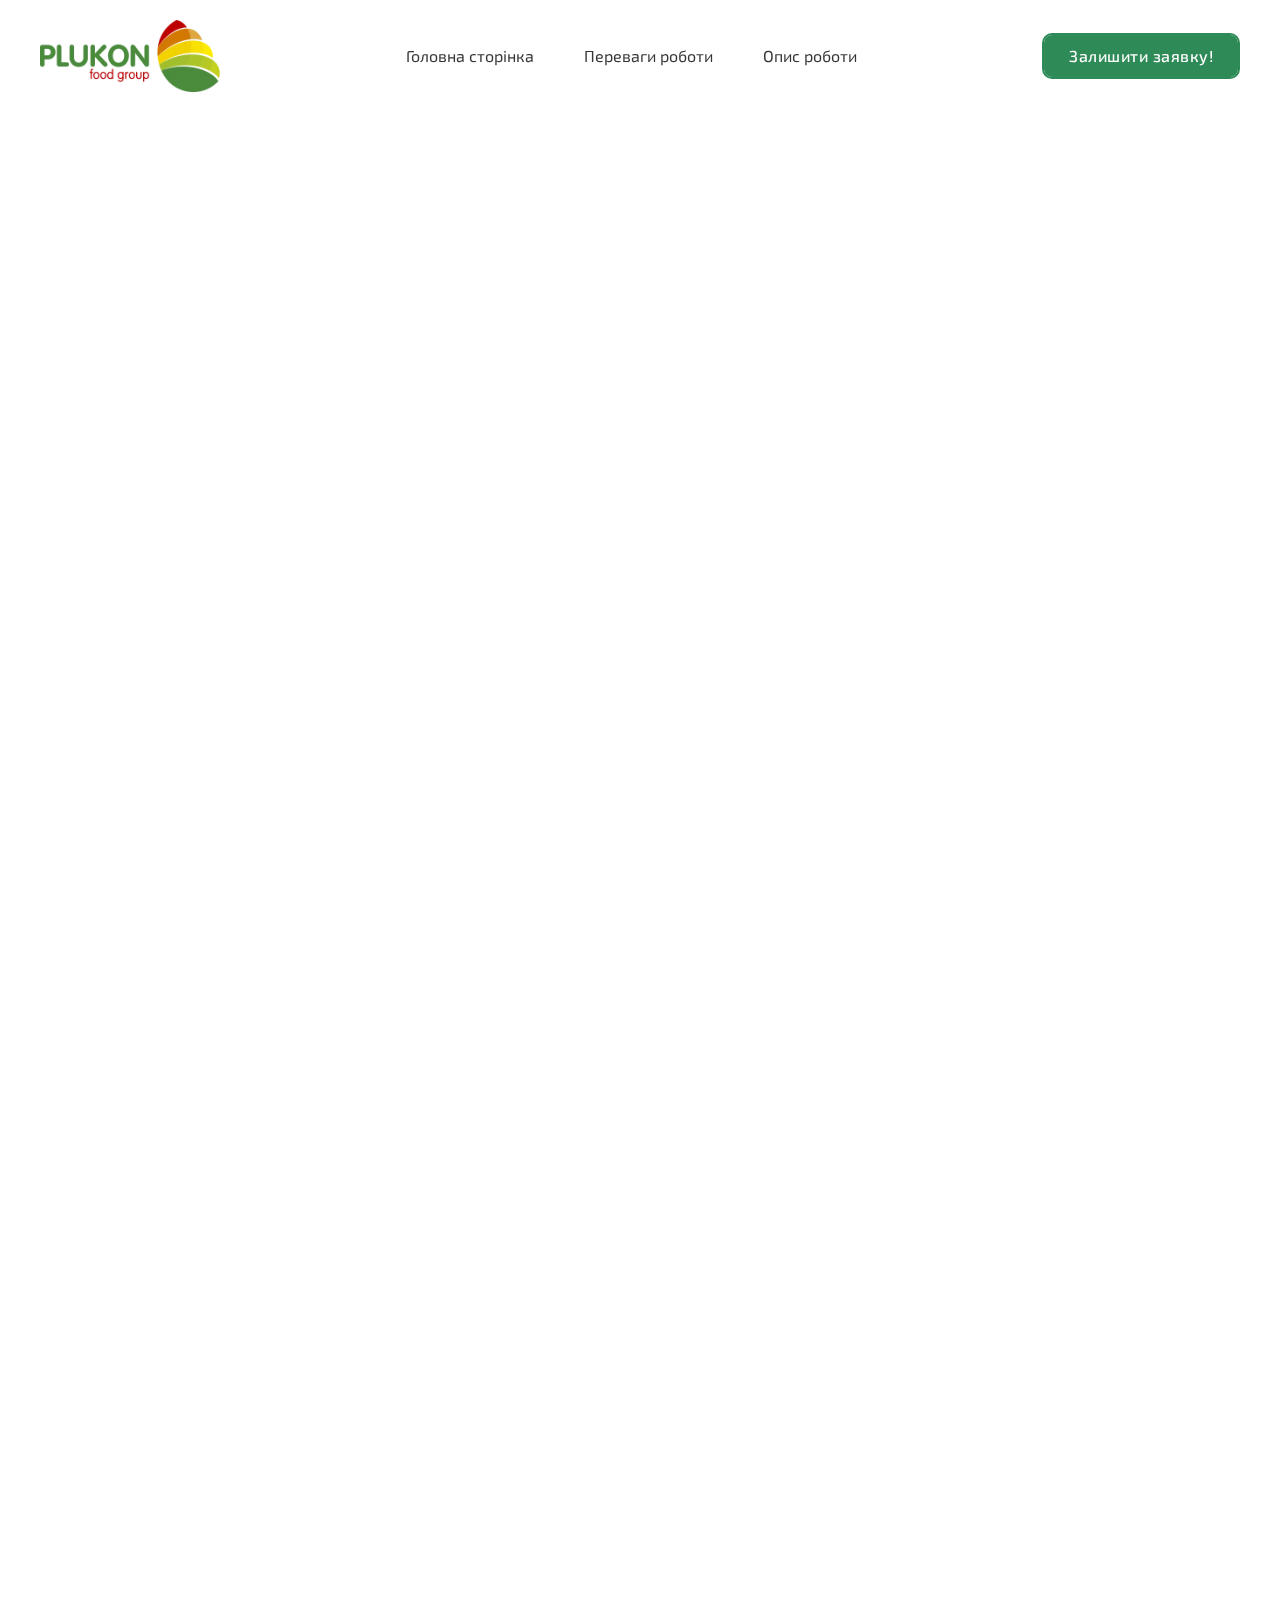
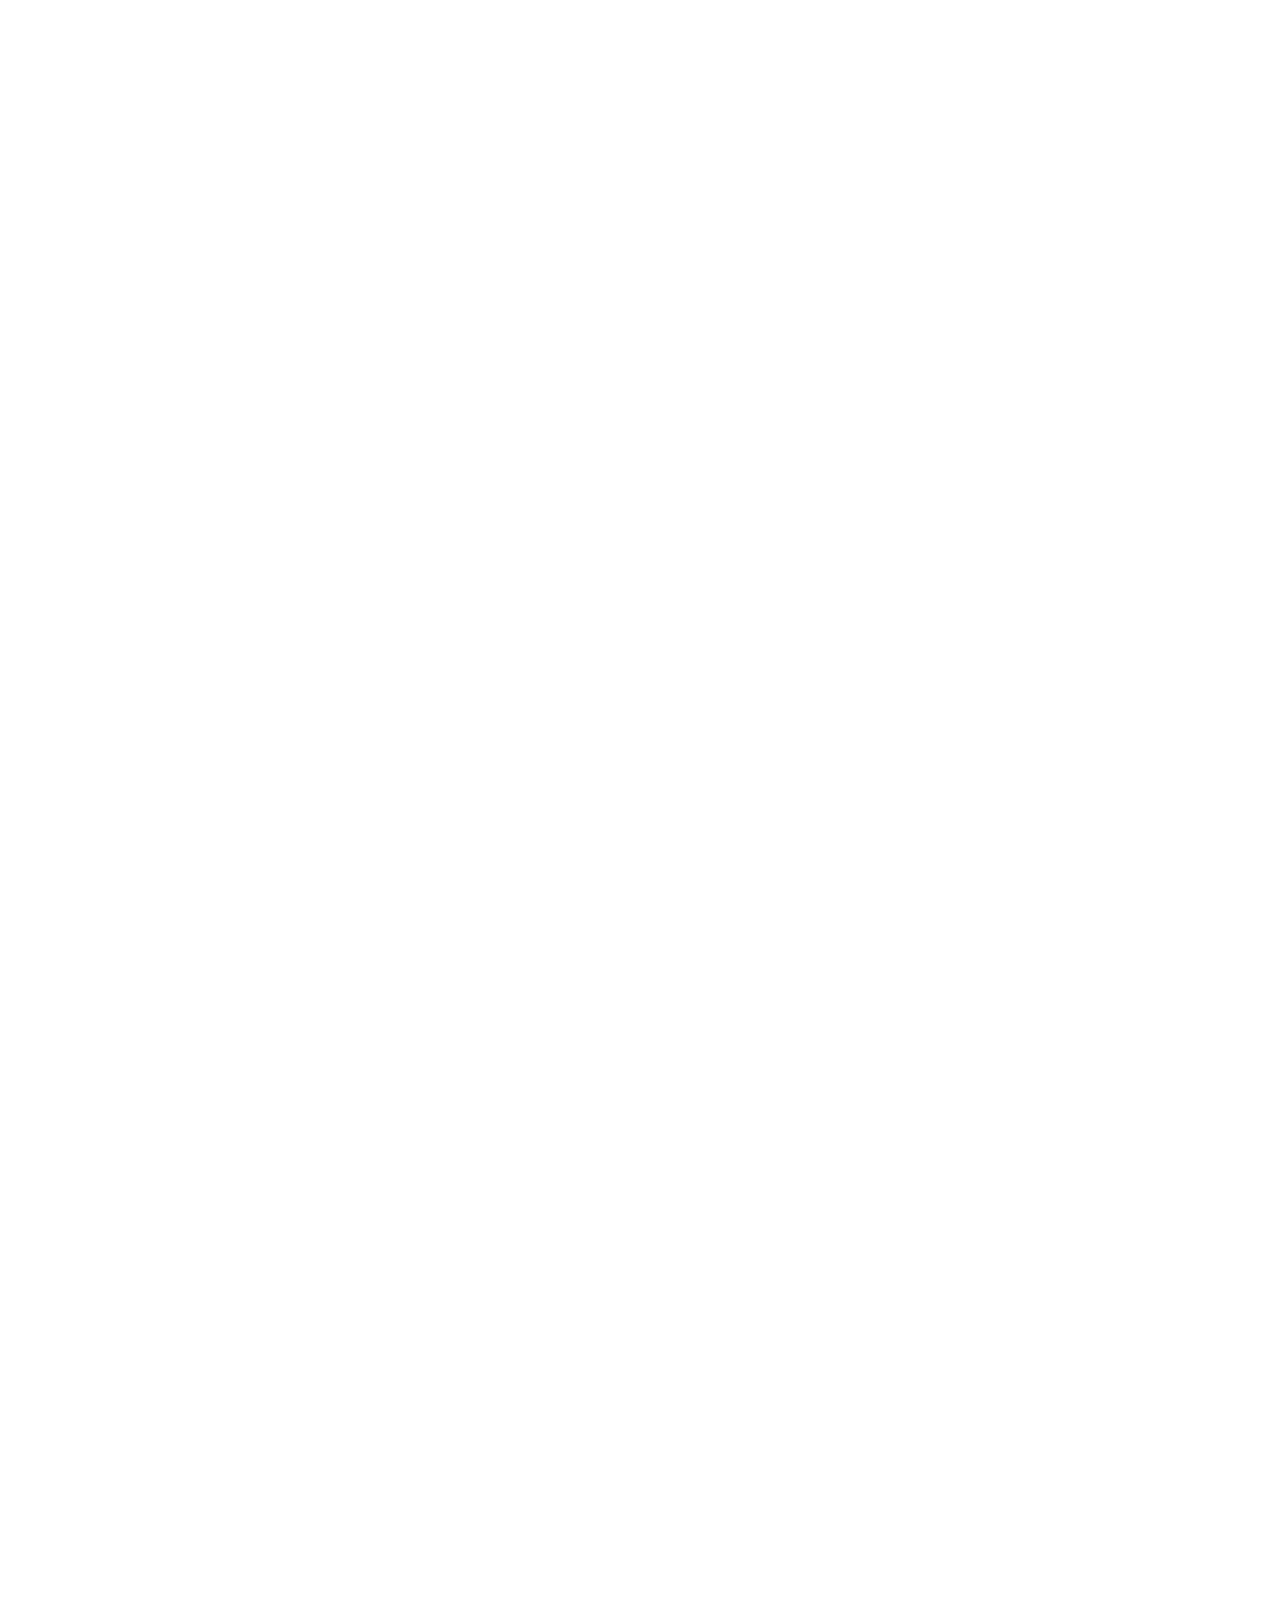
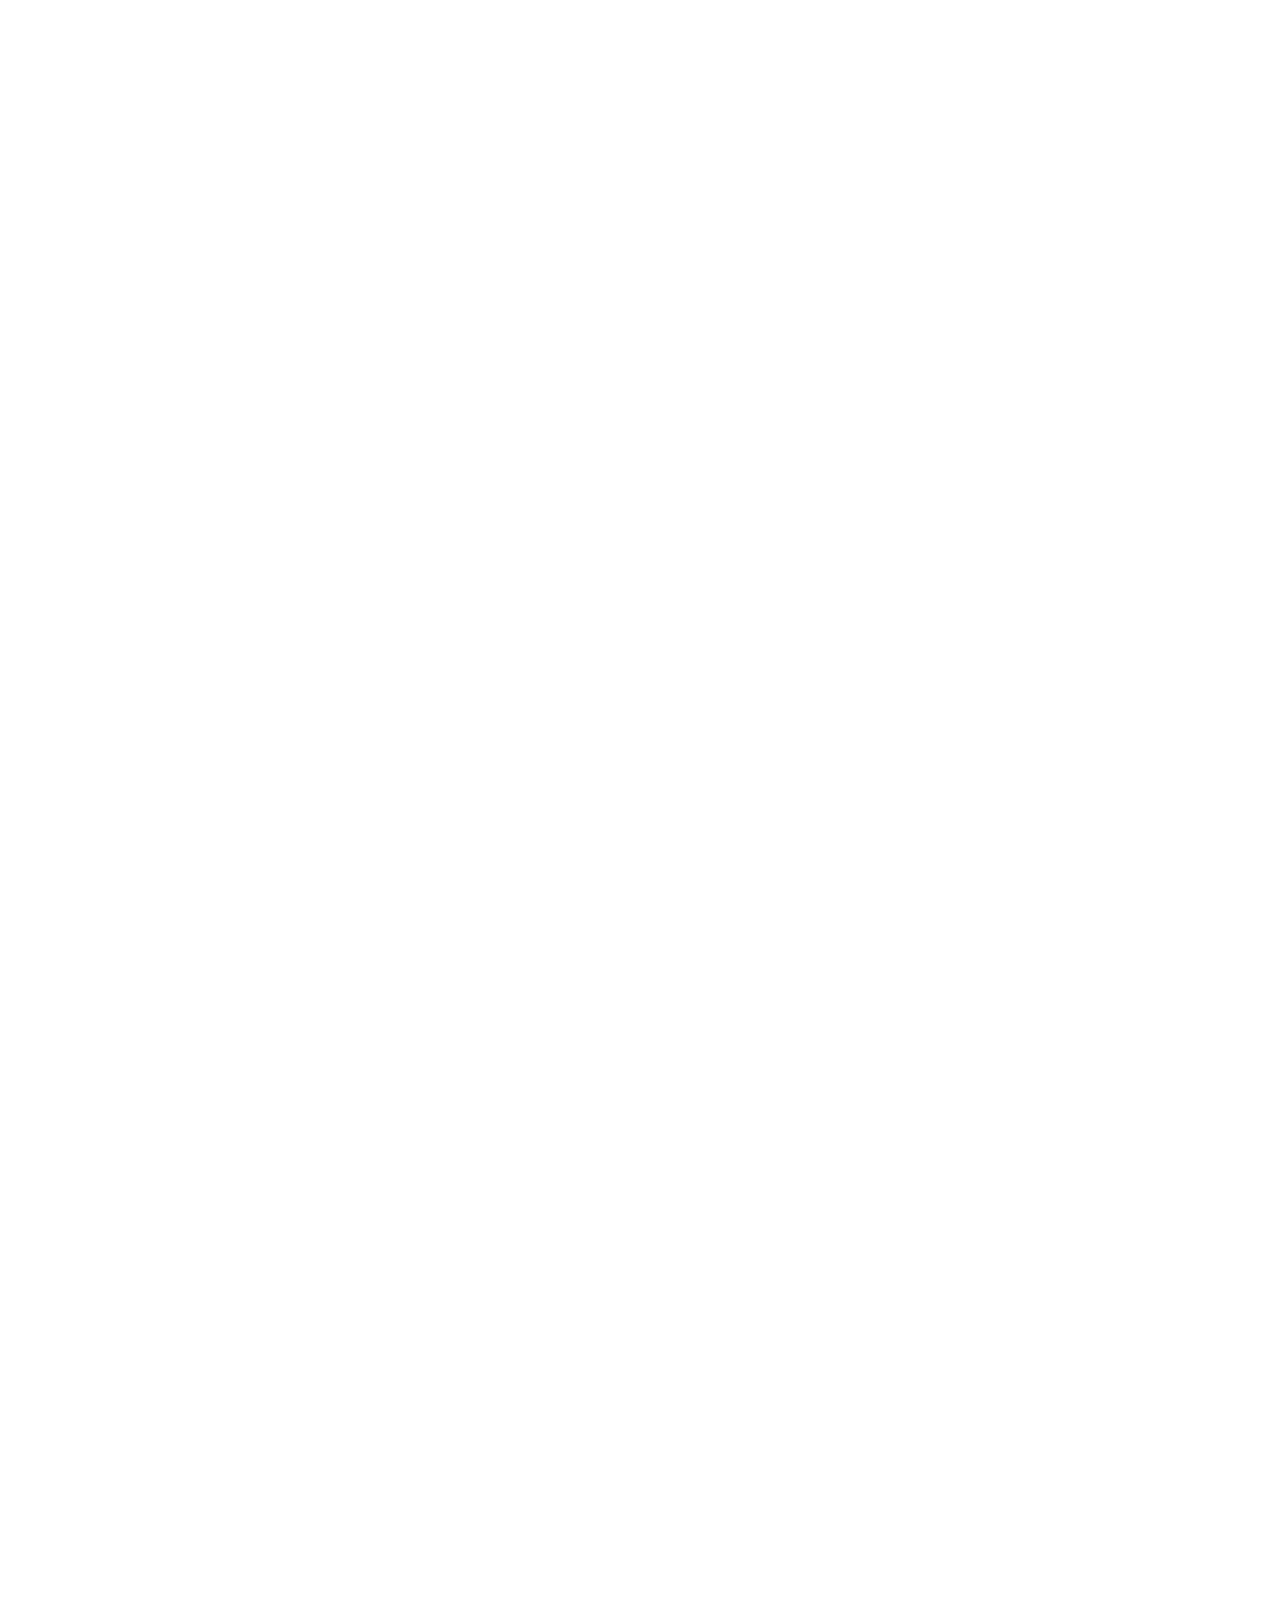
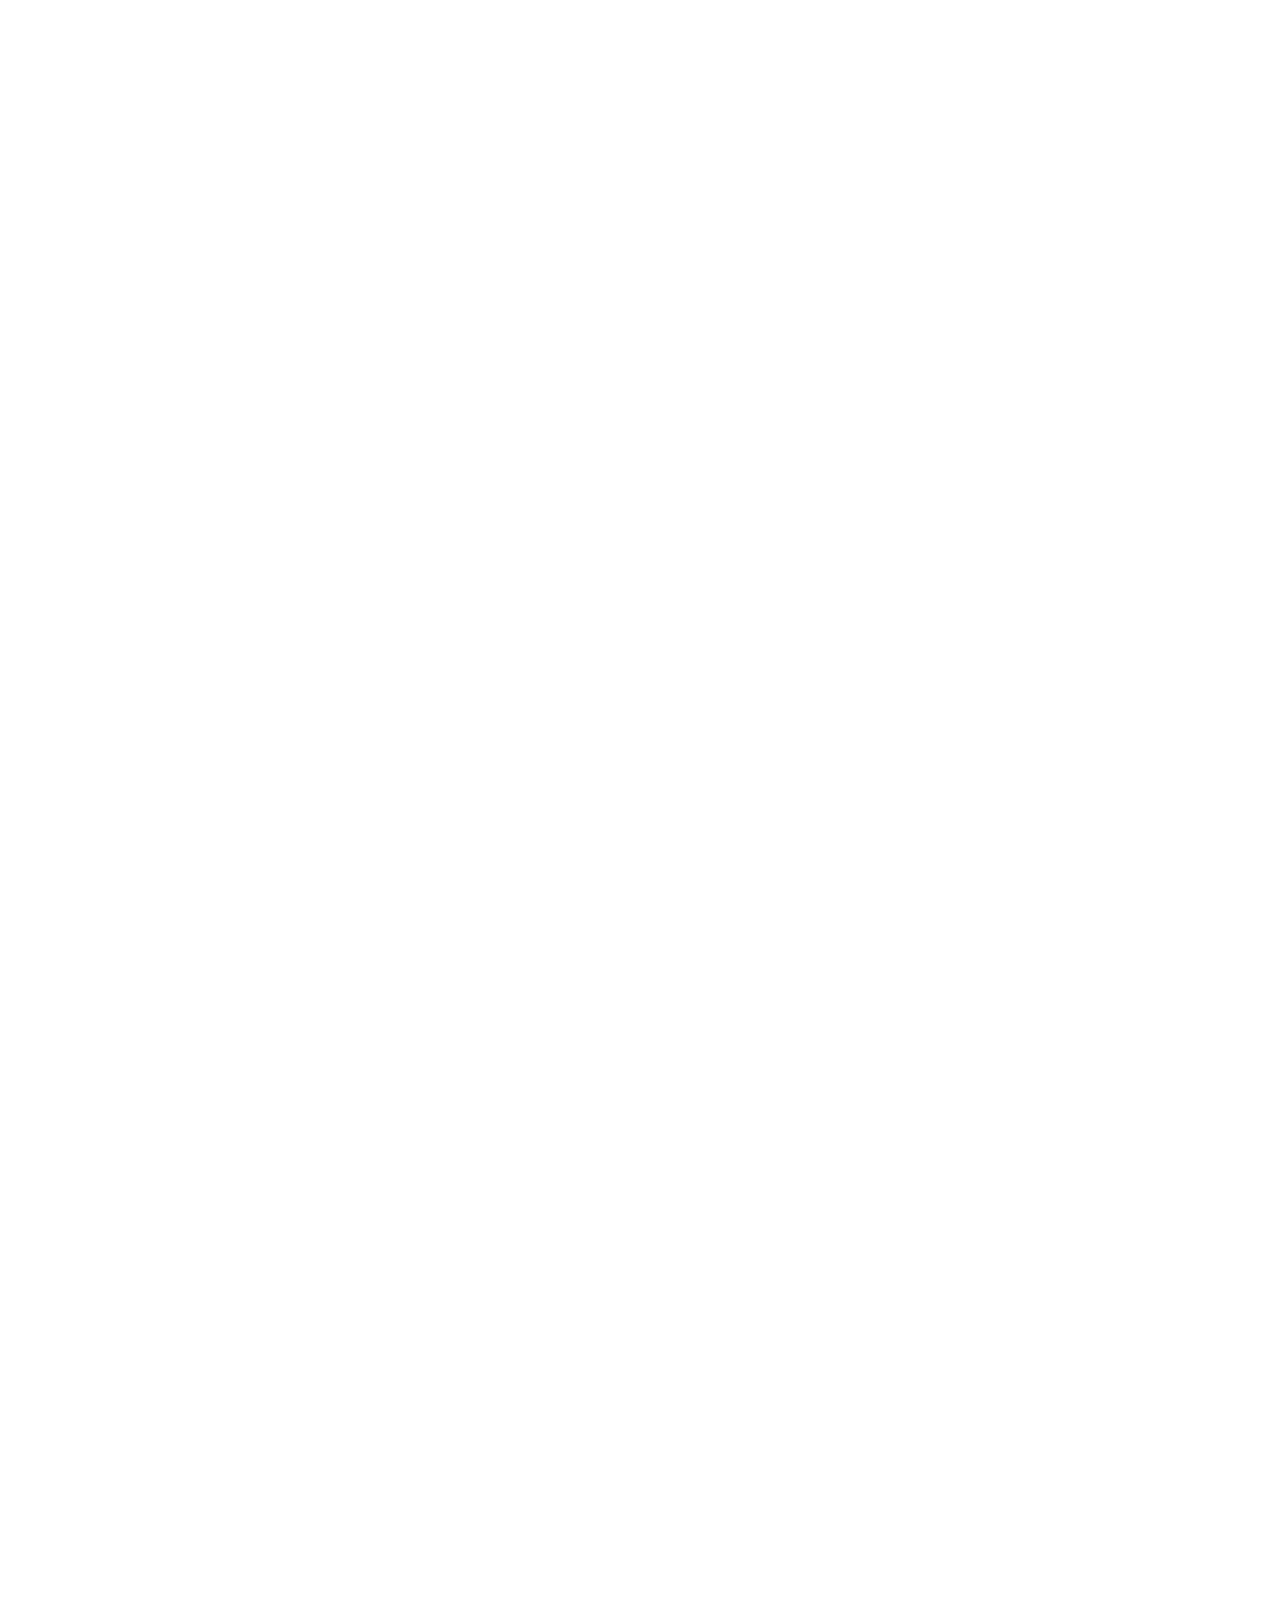
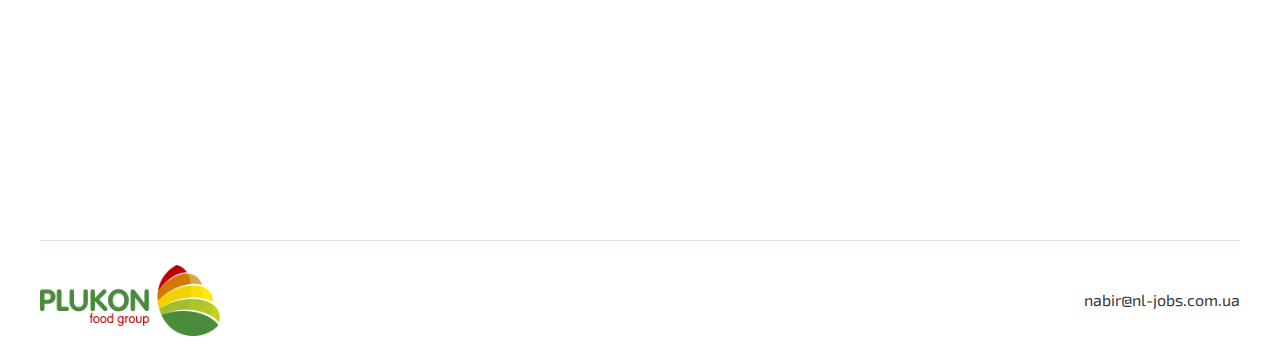
<file: index.html>
<!DOCTYPE html>
<html lang="en">

<head>
	<title>Plukon - робота в Нідерландах</title>
	<meta charset="UTF-8">
	<meta name="format-detection" content="telephone=no">
	<!-- <style>body{opacity: 0;}</style> -->
	<link rel="stylesheet" href="css/style.min.css?_v=20230131182000">
	<link rel="shortcut icon" href="favicon.ico">
	<!-- <meta name="robots" content="noindex, nofollow"> -->
	<meta name="viewport" content="width=device-width, initial-scale=1.0">
</head>

<body>
	<div class="wrapper">
		<header data-scroll="55" class="header">
			<div class="header__container">
				<a href="index.html" class="header__logo">
					<picture><source srcset="img/logo.webp" type="image/webp"><img src="img/logo.png" alt="Logo Image" /></picture>
				</a>
				<div class="header__menu menu">
					<nav class="menu__body">
						<ul class="menu__list">
							<li class="menu__item">
								<a data-goto=".page__main" href="#" class="menu__link">Головна сторінка</a>
							</li>
							<li class="menu__item">
								<a data-goto-top="75.72" data-goto=".page__benefits" href="#" class="menu__link">Переваги роботи</a>
							</li>
							<li class="menu__item">
								<a data-goto-top="75.72" data-goto=".page__info" href="#" class="menu__link">Опис роботи</a>
							</li>
							<li class="menu__item">
								<a data-goto-top="75.72" data-goto=".page__form" href="#" class="menu__link">Залишити заявку!</a>
							</li>
						</ul>
					</nav>
				</div>
				<a data-goto-top="75.72" data-goto=".page__form" class="header__button button" href="#">
					<span>Залишити заявку!</span>
				</a>
				<button type="button" class="menu__icon icon-menu">
					<span></span> <span></span><span></span>
				</button>
			</div>
		</header>

		<main class="page">
			<section data-watch data-watch-once class="page__main main">
				<div class="main__container">
					<div class="main__content">
						<div class="main__location">НІДЕРЛАНДИ</div>
						<h1 class="main__title">
							Станьте частиною команди <span>PLUKON</span>
						</h1>
						<div class="main__text">
							Найбільша компанія на ринку курячого м'яса в Європі.
						</div>
						<div class="main__buttons">
							<a data-goto-top="75.72" data-goto=".page__form" href="#" class="main__button button button--orange"><span>ХОЧУ ПРАЦЮВАТИ</span></a>
							<a data-goto-top="75.72" data-goto=".page__video" href="#" class="main__button button button--play"><span>ВІДЕО ПРО ЗАВОД</span></a>
						</div>
					</div>
					<div class="main__image">
						<picture><source srcset="img/main/01.webp" type="image/webp"><img src="img/main/01.png" alt="" /></picture>
					</div>
				</div>
			</section>
			<section data-watch data-watch-threshold="0.25" data-watch-once class="page__video video">
				<div class="video__container">
					<h2 class="video__title title">
						<span><span>PLUKON</span> food group</span>
					</h2>
					<div class="video__body">
						<div class="video__youtube">
							<iframe src="https://www.youtube.com/embed/MGsGdb9zXrE" title="YouTube video player" poster="img/main/back.jpg" allow="accelerometer; autoplay; clipboard-write; encrypted-media; gyroscope; picture-in-picture" allowfullscreen></iframe>
						</div>
						<div class="video__content content-video">
							<div class="content-video__text">
								<p>
									Plukon – є однією з найбільших компаній на ринку курячого
									м'яса в Європі.Окрім м'яса займаються також виробництвом
									готових до вживання продуктів із курятини.
								</p>
								<p>
									Пропонуємо роботу на повну зайнятість з оформленням напряму
									у компанії <span>Plucon,</span> Голландія.
								</p>
							</div>
							<a d data-goto-top="75.72" data-goto=".page__info" href="#" class="content-video__button button"><span>Детальний опис</span>
							</a>
						</div>
					</div>
				</div>
			</section>
			<section data-watch data-watch-threshold="0.25" data-watch-once class="page__benefits benefits">
				<div class="benefits__container">
					<h2 class="benefits__title title">Переваги вакансії</h2>
					<div class="benefits__body">
						<div data-watch-threshold="0.5" data-watch-once data-watch class="benefits__item item-benefits">
							<div class="item-benefits__image">
								<picture><source srcset="img/benefits/01.webp" type="image/webp"><img src="img/benefits/01.png" alt="Image" /></picture>
							</div>
							<div class="item-benefits__label">Договір</div>
							<div class="item-benefits__text">
								Договір на невизначений термін: одразу стаєте нашим
								співробітником. Пропонований пакет оплати включає основну
								фіксовану заробітну плату, надбавку за надгодини.
							</div>
						</div>
						<div data-watch-threshold="0.5" data-watch-once data-watch class="benefits__item item-benefits">
							<div class="item-benefits__image">
								<picture><source srcset="img/benefits/02.webp" type="image/webp"><img src="img/benefits/02.png" alt="Image" /></picture>
							</div>
							<div class="item-benefits__label">Харчування</div>
							<div class="item-benefits__text">
								Харчування не надається, але є все необхідне приладдя для
								приготування їжі.
							</div>
						</div>
						<div data-watch-threshold="0.5" data-watch-once data-watch class="benefits__item item-benefits">
							<div class="item-benefits__image">
								<picture><source srcset="img/benefits/03.webp" type="image/webp"><img src="img/benefits/03.png" alt="Image" /></picture>
							</div>
							<div class="item-benefits__label">бонуси</div>
							<div class="item-benefits__text">
								Оформлення медичної страховки БЕЗКОШТОВНО (раніше вираховували
								по 28Є і з зарплатні).
							</div>
						</div>
						<div data-watch-threshold="0.5" data-watch-once data-watch class="benefits__item item-benefits">
							<div class="item-benefits__image">
								<picture><source srcset="img/benefits/04.webp" type="image/webp"><img src="img/benefits/04.png" alt="Image" /></picture>
							</div>
							<div class="item-benefits__label">транспорт</div>
							<div class="item-benefits__text">
								На роботу возить транспорт роботодавця. Якщо є права, то
								роботодавець може надати вам машину, щоб самі їздили до роботи
							</div>
						</div>
						<div data-watch-threshold="0.5" data-watch-once data-watch class="benefits__item item-benefits">
							<div class="item-benefits__image">
								<picture><source srcset="img/benefits/05.webp" type="image/webp"><img src="img/benefits/05.png" alt="Image" /></picture>
							</div>
							<div class="item-benefits__label">проживання</div>
							<div class="item-benefits__text">
								Проживання в кемпінгах, оплата за житло 112€/тиждень.Хороші
								умови, ремонт, вся техніка та посуд надається роботодавцем.
							</div>
						</div>
						<div data-watch-threshold="0.5" data-watch-once data-watch class="benefits__item item-benefits">
							<div class="item-benefits__image">
								<picture><source srcset="img/benefits/06.webp" type="image/webp"><img src="img/benefits/06.png" alt="Image" /></picture>
							</div>
							<div class="item-benefits__label">сімейні пари</div>
							<div class="item-benefits__text">
								Можливість працювати сімейною парою (сімейним парам проживання
								в окремій кімнаті ЗАВЖДИ)
							</div>
						</div>
					</div>
				</div>
			</section>
			<section data-watch-threshold="0.25" data-watch-once data-watch class="page__slider slider">
				<div class="slider__container">
					<h2 class="slider__title title">Умови проживання</h2>
					<div class="slider__body">
						<div class="slider__swiper swiper">
							<div class="swiper__wrapper swiper-wrapper">
								<div class="swiper__slide swiper-slide">
									<div class="swiper-slide__image">
										<picture><source srcset="img/slider/01.webp" type="image/webp"><img src="img/slider/01.jpg" alt="Slider Image" /></picture>
									</div>
									<div class="swiper-slide__content">
										<div class="swiper-slide__logo">
											<picture><source srcset="img/logo.webp" type="image/webp"><img src="img/logo.png" alt="Logo Image" /></picture>
										</div>
										<h3 class="swiper-slide__title">ФОТО-ВІДГУК</h3>
										<div class="swiper-slide__text">
											<div>
												Дані фото отримали від нашого клієнта, який уже
												успішно працевлаштовани та достатньо довгий час працює
												на цьому заводі.
											</div>
											<div>
												“Працюю на різних процесах, зокрема:
												<ul>
													<li>збір м'яса з конвеєра,</li>
													<li>укладання м'яса в контейнери,</li>
													<li>обслуговування пакувальних машин,</li>
													<li>
														транспортування виробів між робочими зонами.” -
													</li>
												</ul>
												розповідає клієнт.
											</div>
										</div>
									</div>
								</div>
								<div class="swiper__slide swiper-slide">
									<div class="swiper-slide__image">
										<picture><source srcset="img/slider/02.webp" type="image/webp"><img src="img/slider/02.jpg" alt="Slider Image" /></picture>
									</div>
									<div class="swiper-slide__content">
										<div class="swiper-slide__logo">
											<picture><source srcset="img/logo.webp" type="image/webp"><img src="img/logo.png" alt="Logo Image" /></picture>
										</div>
										<h3 class="swiper-slide__title">ФОТО-ВІДГУК</h3>
										<div class="swiper-slide__text">
											<div>
												Дані фото отримали від нашого клієнта, який уже
												успішно працевлаштовани та достатньо довгий час працює
												на цьому заводі.
											</div>
											<div>
												“Працюю на різних процесах, зокрема:
												<ul>
													<li>збір м'яса з конвеєра,</li>
													<li>укладання м'яса в контейнери,</li>
													<li>обслуговування пакувальних машин,</li>
													<li>
														транспортування виробів між робочими зонами.” -
													</li>
												</ul>
												розповідає клієнт.
											</div>
										</div>
									</div>
								</div>
								<div class="swiper__slide swiper-slide">
									<div class="swiper-slide__image">
										<picture><source srcset="img/slider/03.webp" type="image/webp"><img src="img/slider/03.jpg" alt="Slider Image" /></picture>
									</div>
									<div class="swiper-slide__content">
										<div class="swiper-slide__logo">
											<picture><source srcset="img/logo.webp" type="image/webp"><img src="img/logo.png" alt="Logo Image" /></picture>
										</div>
										<h3 class="swiper-slide__title">ФОТО-ВІДГУК</h3>
										<div class="swiper-slide__text">
											<div>
												Дані фото отримали від нашого клієнта, який уже
												успішно працевлаштовани та достатньо довгий час працює
												на цьому заводі.
											</div>
											<div>
												“Працюю на різних процесах, зокрема:
												<ul>
													<li>збір м'яса з конвеєра,</li>
													<li>укладання м'яса в контейнери,</li>
													<li>обслуговування пакувальних машин,</li>
													<li>
														транспортування виробів між робочими зонами.” -
													</li>
												</ul>
												розповідає клієнт.
											</div>
										</div>
									</div>
								</div>
								<div class="swiper__slide swiper-slide">
									<div class="swiper-slide__image">
										<picture><source srcset="img/slider/04.webp" type="image/webp"><img src="img/slider/04.jpg" alt="Slider Image" /></picture>
									</div>
									<div class="swiper-slide__content">
										<div class="swiper-slide__logo">
											<picture><source srcset="img/logo.webp" type="image/webp"><img src="img/logo.png" alt="Logo Image" /></picture>
										</div>
										<h3 class="swiper-slide__title">ФОТО-ВІДГУК</h3>
										<div class="swiper-slide__text">
											<div>
												Дані фото отримали від нашого клієнта, який уже
												успішно працевлаштовани та достатньо довгий час працює
												на цьому заводі.
											</div>
											<div>
												“Працюю на різних процесах, зокрема:
												<ul>
													<li>збір м'яса з конвеєра,</li>
													<li>укладання м'яса в контейнери,</li>
													<li>обслуговування пакувальних машин,</li>
													<li>
														транспортування виробів між робочими зонами.” -
													</li>
												</ul>
												розповідає клієнт.
											</div>
										</div>
									</div>
								</div>
								<div class="swiper__slide swiper-slide">
									<div class="swiper-slide__image">
										<picture><source srcset="img/slider/05.webp" type="image/webp"><img src="img/slider/05.jpg" alt="Slider Image" /></picture>
									</div>
									<div class="swiper-slide__content">
										<div class="swiper-slide__logo">
											<picture><source srcset="img/logo.webp" type="image/webp"><img src="img/logo.png" alt="Logo Image" /></picture>
										</div>
										<h3 class="swiper-slide__title">ФОТО-ВІДГУК</h3>
										<div class="swiper-slide__text">
											<div>
												Дані фото отримали від нашого клієнта, який уже
												успішно працевлаштовани та достатньо довгий час працює
												на цьому заводі.
											</div>
											<div>
												“Працюю на різних процесах, зокрема:
												<ul>
													<li>збір м'яса з конвеєра,</li>
													<li>укладання м'яса в контейнери,</li>
													<li>обслуговування пакувальних машин,</li>
													<li>
														транспортування виробів між робочими зонами.” -
													</li>
												</ul>
												розповідає клієнт.
											</div>
										</div>
									</div>
								</div>
							</div>
						</div>
						<div class="slider__button slider__button--prev swiper-button-prev">
							<svg viewBox="0 0 512 512" xml:space="preserve">
								<path d="M160 128.4 192.3 96 352 256 192.3 416 160 383.6 287.3 256z" fill="#ffffff" class="fill-000000"></path>
							</svg>
						</div>
						<div class="slider__button slider__button--next swiper-button-next">
							<svg viewBox="0 0 512 512" xml:space="preserve">
								<path d="M160 128.4 192.3 96 352 256 192.3 416 160 383.6 287.3 256z" fill="#ffffff" class="fill-000000"></path>
							</svg>
						</div>
					</div>
				</div>
			</section>
			<section data-watch-threshold="0.25" data-watch-once data-watch class="page__info info">
				<div class="info__container">
					<h2 class="info__title title">Станьте частиною нашої команди</h2>
					<div class="info__items">
						<article class="info__item item-info">
							<h4 class="item-info__title">
								упаковка <br />
								<span>товару</span>
							</h4>
							<div class="item-info__forwho">
								жінки, чоловіки та сімейні пари
							</div>
							<div class="item-info__main">
								<div>
									<span>Ставка:</span> <br />
									12,63 евро/год. (брутто)
								</div>
								<div>
									<span>Обов’язки:</span> <br />
									<ul>
										<li>
											- Робота не складна і полягає в упаковці мʼяса -
											складати філе та інші частини в лоточки
										</li>
										<li>- Без необхідності підіймати великі вантажі</li>
										<li>- Без брудних процесів</li>
									</ul>
								</div>
							</div>
							<a data-goto-top="75.72" data-goto=".page__form" href="#" class="item-info__button button button--article"><span>Дізнатись більше</span></a>
						</article>
						<article class="info__item item-info">
							<h4 class="item-info__title">
								оператор <br />
								<span>на лінії</span>
							</h4>
							<div class="item-info__forwho">
								жінки, чоловіки та сімейні пари
							</div>
							<div class="item-info__main">
								<div>
									<span>Ставка:</span> <br />
									12,63 евро/год. (брутто)
								</div>
								<div>
									<span>Обов’язки:</span> <br />
									<ul>
										<li>
											- Контролює виконання параметрів технологічного режиму
										</li>
										<li>- Безперервної роботи</li>
										<li>- Перевіряє стан</li>
										<li>- Налагоджує, регулює окремі машини</li>
									</ul>
								</div>
							</div>
							<a data-goto-top="75.72" data-goto=".page__form" href="#" class="item-info__button button button--article"><span>Дізнатись більше</span></a>
						</article>
						<article class="info__item item-info">
							<h4 class="item-info__title">
								філерування <br />
								<span>м’яса</span>
							</h4>
							<div class="item-info__forwho">
								жінки, чоловіки та сімейні пари
							</div>
							<div class="item-info__main">
								<div>
									<span>Ставка:</span> <br />
									12,63 евро/год. (брутто)
								</div>
								<div>
									<span>Обов’язки:</span> <br />
									<ul>
										<li>- Філерування м’яса</li>
										<li>- Обрізання гомілок, крилець та інших частин</li>
										<li>- Стеження за чистотою на робочих поверхнях</li>
										<li>- Робота не важка!</li>
									</ul>
								</div>
							</div>
							<a data-goto-top="75.72" data-goto=".page__form" href="#" class="item-info__button button button--article"><span>Дізнатись більше</span></a>
						</article>
					</div>
				</div>
			</section>
			<section data-watch-threshold="0.25" data-watch-once data-watch class="page__location location">
				<div class="location__container">
					<h2 class="location__title title">Фото з фабрики</h2>
					<div class="location__items items-location">
						<div class="items-location__item items-location__item--1">
							<span class="items-location__outside-span"><span class="items-location__inside-span">P</span></span>
						</div>
						<div class="items-location__item items-location__item--2">
							<span class="items-location__outside-span"><span class="items-location__inside-span">L</span></span>
						</div>
						<div class="items-location__item items-location__item--3">
							<span class="items-location__outside-span"><span class="items-location__inside-span">U</span></span>
						</div>
						<div class="items-location__item items-location__item--4">
							<span class="items-location__outside-span"><span class="items-location__inside-span">K</span></span>
						</div>
						<div class="items-location__item items-location__item--5">
							<span class="items-location__outside-span"><span class="items-location__inside-span">O</span></span>
						</div>
						<div class="items-location__item items-location__item--6">
							<span class="items-location__outside-span"><span class="items-location__inside-span">N</span></span>
						</div>
					</div>
					<div class="location__mobile mobile-location">
						<div class="mobile-location__item">
							<picture><source srcset="img/location/320/01.webp" type="image/webp"><img src="img/location/320/01.jpg" alt="Image" /></picture>
						</div>
						<div class="mobile-location__item">
							<picture><source srcset="img/location/320/02.webp" type="image/webp"><img src="img/location/320/02.jpg" alt="Image" /></picture>
						</div>
						<div class="mobile-location__item">
							<picture><source srcset="img/location/320/03.webp" type="image/webp"><img src="img/location/320/03.jpg" alt="Image" /></picture>
						</div>
						<div class="mobile-location__item">
							<picture><source srcset="img/location/320/04.webp" type="image/webp"><img src="img/location/320/04.jpg" alt="Image" /></picture>
						</div>
						<div class="mobile-location__item">
							<picture><source srcset="img/location/320/05.webp" type="image/webp"><img src="img/location/320/05.jpg" alt="Image" /></picture>
						</div>
						<div class="mobile-location__item">
							<picture><source srcset="img/location/320/06.webp" type="image/webp"><img src="img/location/320/06.jpg" alt="Image" /></picture>
						</div>
					</div>
				</div>
			</section>
			<section data-watch-threshold="0.25" data-watch-once data-watch class="page__values values">
				<div class="values__container">
					<h2 class="values__title title">Наші цінності</h2>
					<div class="values__items">
						<div class="values__item item-values">
							<h4 class="item-values__title">ІННОВАЦІЯ</h4>
							<div class="item-values__text">
								Інновації життєво важливі, якщо ми хочемо зберег ти свій успіх
								у майбутньому. Ми щодня прагнемо робити наші продукти ще
								смачнішими, але наше зобов'язання виходить за рамки цього.
							</div>
						</div>
						<div class="values__item item-values">
							<h4 class="item-values__title">РЕАЛІЗМ</h4>
							<div class="item-values__text">
								Світ їжі постійно змінюється. Населення планети зростає,
								природні ресурси виснажуються із загрозливою швидкістю, а
								витрати на енергію та виробництво зростають.
							</div>
						</div>
						<div class="values__item item-values">
							<h4 class="item-values__title">ВІДПОВІДАЛЬНІСТЬ</h4>
							<div class="item-values__text">
								Як одна з провідних харчових компаній Європи, ми відчуваємо
								спільну відповідальність за харчові звички споживачів і
								прагнемо зробити свій внесок у здорове, різноманітне та
								безпечне меню за допомогою наших продуктів.
							</div>
						</div>
					</div>
				</div>
			</section>
			<section data-watch-threshold="0.25" data-watch-once data-watch class="page__form form">
				<div class="form__container">
					<h2 class="form__title title">
						Залишайте заявку і ми Вам зателефонуємо
					</h2>
					<form action="#" id="form" class="form__body">
						<div class="form__item">
							<label for="formName" class="form__label">Ім'я*:</label>
							<input id="formName" type="text" name="name" class="form__input _req" />
						</div>
						<div class="form__item">
							<label for="formTel" class="form__label">Номер телефону*:</label>
							<input id="formTel" type="text" name="tel" class="form__input _req" />
						</div>
						<div class="form__item">
							<div class="form__label">Прикріпити фото (необов'язково)</div>
							<div class="file">
								<div class="file__item">
									<input id="formImage" accept=".jpg, .png, .gif" type="file" name="image" class="file__input" />
									<div class="file__button">Вибрати</div>
								</div>
								<div id="formPreview" class="file__preview"></div>
							</div>
						</div>
						<button type="submit" class="form__button">Надіслати</button>
					</form>
				</div>
			</section>
		</main>
		<footer class="footer">
			<div class="footer__container">
				<a href="index.html" class="footer__logo">
					<picture><source srcset="img/logo.webp" type="image/webp"><img src="img/logo.png" alt="Logo Image" /></picture>
				</a>
				<a class="footer__mail" href="mailto:nabir@nl-jobs.com.ua">nabir@nl-jobs.com.ua</a>
			</div>
		</footer>

	</div>
	<script src="js/app.min.js?_v=20230131182000"></script>
</body>

</html>
</file>
<file: css/style.min.css>
@charset "UTF-8";@import url(https://fonts.googleapis.com/css?family=Exo+2:regular,500,700,900&display=swap);*{padding:0;margin:0;border:0}*,:after,:before{-webkit-box-sizing:border-box;box-sizing:border-box}body,html{height:100%;min-width:320px}body{color:#373737;line-height:1;font-family:"Exo 2";font-size:1rem;-ms-text-size-adjust:100%;-moz-text-size-adjust:100%;-webkit-text-size-adjust:100%;-webkit-font-smoothing:antialiased;-moz-osx-font-smoothing:grayscale}button,input,textarea{font-family:"Exo 2";font-size:inherit}button{cursor:pointer;color:inherit;background-color:transparent}a{color:inherit;text-decoration:none}ul li{list-style:none}img{vertical-align:top}h1,h2,h3,h4,h5,h6{font-weight:inherit;font-size:inherit}.lock body{overflow:hidden;-ms-touch-action:none;touch-action:none;-ms-scroll-chaining:none;overscroll-behavior:none}.wrapper{min-height:100%;display:-webkit-box;display:-ms-flexbox;display:flex;-webkit-box-orient:vertical;-webkit-box-direction:normal;-ms-flex-direction:column;flex-direction:column;overflow:hidden}@supports (overflow:clip){.wrapper{overflow:clip}}.wrapper>main{-webkit-box-flex:1;-ms-flex:1 1 auto;flex:1 1 auto}.wrapper>*{min-width:0}[class*=__container]{max-width:76.875rem;margin:0 auto;padding:0 .9375rem}[class*=-ibg]{position:relative}[class*=-ibg] img{position:absolute;width:100%;height:100%;top:0;left:0;-o-object-fit:cover;object-fit:cover}[class*=-ibg_contain] img{-o-object-fit:contain;object-fit:contain}.button{position:relative;display:-webkit-inline-box;display:-ms-inline-flexbox;display:inline-flex;padding:.8125rem 1.5625rem;background-color:transparent;-webkit-box-align:center;-ms-flex-align:center;align-items:center;-webkit-box-pack:center;-ms-flex-pack:center;justify-content:center;border-radius:.625rem;border:.125rem solid #2e8b57;overflow:hidden}.button::before{content:"";position:absolute;z-index:0;top:0;left:0;width:102%;height:100%;background-color:#2e8b57;-webkit-transition-duration:.3s;-o-transition-duration:.3s;transition-duration:.3s}.button span{font-family:"Exo 2";position:relative;z-index:2;font-size:1rem;font-weight:500;letter-spacing:.03125rem;color:#fff;-webkit-transition-duration:.3s;-o-transition-duration:.3s;transition-duration:.3s}.button--orange{min-width:17.5rem;height:3.6875rem;background-color:transparent;border:.125rem solid #f07d00}.button--orange::before{background-color:#f07d00}.button--orange span{font-weight:500;font-size:1.5625rem;text-transform:uppercase}.button--play{min-width:17.5rem;height:3.6875rem;background-color:rgba(255,255,255,.7)}.button--play::before{background-color:transparent}.button--play::after{content:"";position:absolute;top:50%;left:2.5rem;-webkit-transform:translate(0,-50%);-ms-transform:translate(0,-50%);transform:translate(0,-50%);width:2.4375rem;height:2.4375rem;background-image:url(../img/main/play.svg);-webkit-transition-duration:.3s;-o-transition-duration:.3s;transition-duration:.3s}.button--play span{padding-left:3.25rem;font-weight:500;font-size:1rem;text-transform:uppercase;color:#2e8b57}.button--article{position:absolute;bottom:0;left:50%;width:80%;border-radius:.625rem;-webkit-transform:translate(-50%,1.5rem);-ms-transform:translate(-50%,1.5rem);transform:translate(-50%,1.5rem);-webkit-transition-duration:.3s;-o-transition-duration:.3s;transition-duration:.3s}.button--article span{color:#373737}.button--article::before{background-color:#fff}.title{font-weight:700;line-height:1.2}.title span span{color:#2e8b57}.header{position:fixed;top:0;left:0;width:100%;z-index:50;-webkit-transition-duration:.3s;-o-transition-duration:.3s;transition-duration:.3s}.header._header-scroll{background-color:rgba(255,255,255,.975)}.header__container{display:-webkit-box;display:-ms-flexbox;display:flex;-webkit-box-pack:justify;-ms-flex-pack:justify;justify-content:space-between;-webkit-box-align:center;-ms-flex-align:center;align-items:center;-webkit-column-gap:1.25rem;-moz-column-gap:1.25rem;column-gap:1.25rem;padding-top:1.25rem;padding-bottom:1.25rem;-webkit-transition-duration:.3s;-o-transition-duration:.3s;transition-duration:.3s}._header-scroll .header__container{padding-top:.625rem;padding-bottom:.625rem}.header__logo{-webkit-box-flex:0;-ms-flex:0 0 11.25rem;flex:0 0 11.25rem;width:11.25rem;position:relative;z-index:7;-webkit-transition-duration:.3s;-o-transition-duration:.3s;transition-duration:.3s}._header-scroll .header__logo{-webkit-box-flex:0;-ms-flex:0 0 8.75rem;flex:0 0 8.75rem;width:8.75rem}.header__logo img{max-width:100%}.header__button{-ms-flex-item-align:center;-ms-grid-row-align:center;align-self:center;position:relative;z-index:7}.menu{display:-webkit-box;display:-ms-flexbox;display:flex;-webkit-box-align:center;-ms-flex-align:center;align-items:center}.menu__list{display:-webkit-box;display:-ms-flexbox;display:flex;-webkit-column-gap:1.5625rem;-moz-column-gap:1.5625rem;column-gap:1.5625rem}.menu__link{font-size:1rem;padding-bottom:.3125rem;padding-top:.3125rem;position:relative;display:inline-block;-webkit-transition-duration:.3s;-o-transition-duration:.3s;transition-duration:.3s}.menu__link::before{content:"";position:absolute;bottom:0;left:50%;width:0;height:.125rem;background-color:#2e8b57;-webkit-transition-duration:.3s;-o-transition-duration:.3s;transition-duration:.3s}.menu__link::after{content:"";position:absolute;bottom:0;right:50%;width:0;height:.125rem;background-color:#2e8b57;-webkit-transition-duration:.3s;-o-transition-duration:.3s;transition-duration:.3s}.icon-menu{display:none}.menu-open .icon-menu span{width:0}.menu-open .icon-menu::before{top:calc(50% - .0625rem);-webkit-transform:rotate(-45deg);-ms-transform:rotate(-45deg);transform:rotate(-45deg)}.menu-open .icon-menu::after{bottom:calc(50% - .0625rem);-webkit-transform:rotate(45deg);-ms-transform:rotate(45deg);transform:rotate(45deg)}.footer__container{padding:1.5625rem .9375rem;display:-webkit-box;display:-ms-flexbox;display:flex;gap:.625rem;-ms-flex-wrap:wrap;flex-wrap:wrap;-webkit-box-pack:justify;-ms-flex-pack:justify;justify-content:space-between;-webkit-box-align:center;-ms-flex-align:center;align-items:center;position:relative}.footer__container::after{content:"";position:absolute;top:0;left:50%;-webkit-transform:translateX(-50%);-ms-transform:translateX(-50%);transform:translateX(-50%);width:calc(100% - 1.875rem);border-bottom:.0625rem solid rgba(46,139,86,.2);-webkit-transition-duration:.3s;-o-transition-duration:.3s;transition-duration:.3s;-webkit-transition-delay:.2s;-o-transition-delay:.2s;transition-delay:.2s}.footer__logo{-webkit-box-flex:0;-ms-flex:0 1 11.25rem;flex:0 1 11.25rem}.footer__logo img{max-width:100%}.footer__mail{display:inline-block;padding:.3125rem;margin-right:-.3125rem;color:inherit;-webkit-transition-duration:.3s;-o-transition-duration:.3s;transition-duration:.3s;font-size:1rem}.page__main{padding-top:7rem}.no-webp .main{background-image:url(../img/main/back.jpg)}.main{height:100vh;background-repeat:no-repeat;background-size:cover;background-position:35% center;position:relative}.main::before{content:"";position:absolute;z-index:1;top:0;left:0;width:100%;height:100%;background-color:rgba(220,220,220,.65)}.main__container{position:relative;z-index:2;padding-top:6.25rem;display:-webkit-box;display:-ms-flexbox;display:flex;height:100%}.main__content{-webkit-box-flex:0;-ms-flex:0 0 50%;flex:0 0 50%}.main__location{font-weight:500;font-size:1.5625rem;line-height:1.5;display:-webkit-inline-box;display:-ms-inline-flexbox;display:inline-flex;-webkit-box-align:center;-ms-flex-align:center;align-items:center;letter-spacing:.03125rem;color:#fff;padding:.3125rem .78125rem .3125rem .3125rem;background-color:rgba(46,139,86,.8);border-radius:.625rem}.main__location:not(:last-child){margin-bottom:.625rem}.no-webp .main__location::before{background-image:url(../img/main/icon.png)}.main__location::before{content:"";width:1.6875rem;height:1.6875rem;background-repeat:no-repeat;background-position:center;background-size:100%}.main__title{font-weight:700;font-size:3.5rem;line-height:1.3}.main__title:not(:last-child){margin-bottom:1.25rem}.main__title span{color:#2e8b57;text-transform:uppercase}.main__text{font-size:1.625rem;line-height:1.3;max-width:30.625rem}.main__text:not(:last-child){margin-bottom:3.125rem}.main__buttons{display:-webkit-box;display:-ms-flexbox;display:flex;-webkit-box-orient:vertical;-webkit-box-direction:normal;-ms-flex-direction:column;flex-direction:column;row-gap:.9375rem}.main__button{-ms-flex-item-align:start;align-self:flex-start}.main__image{-webkit-box-flex:0;-ms-flex:0 0 50%;flex:0 0 50%;-ms-flex-item-align:end;align-self:flex-end;display:-webkit-box;display:-ms-flexbox;display:flex;-webkit-box-pack:center;-ms-flex-pack:center;justify-content:center}.main__image img{max-width:100%}.video__title{-webkit-box-pack:end;-ms-flex-pack:end;justify-content:flex-end;display:-webkit-box;display:-ms-flexbox;display:flex;-webkit-box-align:center;-ms-flex-align:center;align-items:center;-webkit-column-gap:.9375rem;-moz-column-gap:.9375rem;column-gap:.9375rem;position:relative}.video__title::after{content:"";width:4.375rem;height:.1875rem;background-color:#2e8b57}.video__body{display:-webkit-box;display:-ms-flexbox;display:flex;-ms-flex-wrap:wrap;flex-wrap:wrap;overflow:hidden}.video__youtube{border-radius:1.5625rem;position:relative;padding-bottom:56.157%;overflow:hidden}.video__youtube iframe{position:absolute;top:0;left:0;width:100%;height:100%;-o-object-fit:cover;object-fit:cover}.video__content{-webkit-box-flex:0;-ms-flex:0 1 43.4%;flex:0 1 43.4%}.content-video{padding-left:2.8125rem;display:-webkit-box;display:-ms-flexbox;display:flex;-webkit-box-orient:vertical;-webkit-box-direction:normal;-ms-flex-direction:column;flex-direction:column;-webkit-box-align:start;-ms-flex-align:start;align-items:flex-start;row-gap:1.5625rem}.content-video__text{-webkit-box-flex:1;-ms-flex:1 1 auto;flex:1 1 auto;line-height:1.3}.content-video__text p:not(:last-child){margin-bottom:.9375rem}.content-video__text span{color:#2e8b57;font-weight:700}.content-video__button{display:-webkit-inline-box;display:-ms-inline-flexbox;display:inline-flex;-ms-flex-item-align:end;align-self:flex-end}.benefits__title{text-align:center;display:-webkit-box;display:-ms-flexbox;display:flex;-webkit-box-pack:center;-ms-flex-pack:center;justify-content:center;-webkit-box-align:center;-ms-flex-align:center;align-items:center;-webkit-column-gap:.9375rem;-moz-column-gap:.9375rem;column-gap:.9375rem}.benefits__body{display:-ms-grid;display:grid;grid-template-columns:repeat(auto-fit,minmax(290px,1fr))}.item-benefits{display:-webkit-box;display:-ms-flexbox;display:flex;-webkit-box-orient:vertical;-webkit-box-direction:normal;-ms-flex-direction:column;flex-direction:column;row-gap:1.25rem;-webkit-box-align:center;-ms-flex-align:center;align-items:center;padding:1.25rem;border-radius:.625rem;background-color:#fff;-webkit-transition-duration:.3s;-o-transition-duration:.3s;transition-duration:.3s;border:.0625rem solid rgba(0,0,0,.1)}.item-benefits__image{position:relative;width:100px;height:100px;border:2px solid #fff;border-radius:50%;overflow:hidden;-webkit-transition-duration:.3s;-o-transition-duration:.3s;transition-duration:.3s}.item-benefits__image::before{content:"";position:absolute;top:50%;left:50%;-webkit-transform:translate(-50%,-50%);-ms-transform:translate(-50%,-50%);transform:translate(-50%,-50%);width:110%;height:110%;background-color:#2e8b57;border-radius:50%;-webkit-transition-duration:.3s;-o-transition-duration:.3s;transition-duration:.3s}.item-benefits__image img{position:absolute;top:50%;left:50%;-webkit-transform:translate(-50%,-50%) scale(1);-ms-transform:translate(-50%,-50%) scale(1);transform:translate(-50%,-50%) scale(1);width:60%;-webkit-transition-duration:.3s;-o-transition-duration:.3s;transition-duration:.3s}.item-benefits__image img path{-webkit-transition-duration:.3s;-o-transition-duration:.3s;transition-duration:.3s}.item-benefits__label{font-weight:700;font-size:18px;text-transform:uppercase}.item-benefits__text{text-align:center;font-size:16px;line-height:1.4}.slider__swiper{overflow:hidden}.swiper-wrapper{width:100%;height:100%;-webkit-box-sizing:content-box;box-sizing:content-box;display:-webkit-box;display:-ms-flexbox;display:flex;position:relative}.swiper-vertical .swiper-wrapper{-webkit-box-orient:vertical;-webkit-box-direction:normal;-ms-flex-direction:column;flex-direction:column}.swiper-autoheight .swiper-wrapper{-webkit-box-align:start;-ms-flex-align:start;align-items:flex-start}.swiper-initialized .swiper-slide{-ms-flex-negative:0;flex-shrink:0}.swiper-android .swiper-slide,.swiper-android .swiper-wrapper{-webkit-transform:translate3d(0,0,0);transform:translate3d(0,0,0)}.swiper-button-lock{display:none!important}.slider{position:relative}.slider__container{position:relative;z-index:2}.slider__title{display:-webkit-box;display:-ms-flexbox;display:flex;-webkit-box-align:center;-ms-flex-align:center;align-items:center;-webkit-column-gap:.9375rem;-moz-column-gap:.9375rem;column-gap:.9375rem;position:relative}.slider__title::before{content:"";width:4.375rem;height:.1875rem;background-color:#2e8b57}.slider__body{position:relative}.slider__button--prev{position:absolute;cursor:pointer;top:-7.25rem;left:85%;background-color:#2e8b57;border:.125rem solid #2e8b57;border-radius:50%;width:3.75rem;height:3.75rem;-webkit-transition-duration:.3s;-o-transition-duration:.3s;transition-duration:.3s;display:-webkit-box;display:-ms-flexbox;display:flex;-webkit-box-align:center;-ms-flex-align:center;align-items:center;-webkit-box-pack:center;-ms-flex-pack:center;justify-content:center;color:#2e8b57}.slider__button--prev svg{-webkit-transform:rotate(180deg) translateX(.1875rem);-ms-transform:rotate(180deg) translateX(.1875rem);transform:rotate(180deg) translateX(.1875rem);-webkit-transition-duration:.3s;-o-transition-duration:.3s;transition-duration:.3s}.slider__button--prev svg path{fill:#fff}.slider__button--prev:active svg{-webkit-transform:rotate(180deg) translateX(.5rem) scale(.8);-ms-transform:rotate(180deg) translateX(.5rem) scale(.8);transform:rotate(180deg) translateX(.5rem) scale(.8)}.slider__button--next{cursor:pointer;position:absolute;top:-7.25rem;left:92%;background-color:#2e8b57;border:.125rem solid #2e8b57;border-radius:50%;width:3.75rem;height:3.75rem;-webkit-transition-duration:.3s;-o-transition-duration:.3s;transition-duration:.3s;display:-webkit-box;display:-ms-flexbox;display:flex;-webkit-box-align:center;-ms-flex-align:center;align-items:center;-webkit-box-pack:center;-ms-flex-pack:center;justify-content:center}.slider__button--next svg{-webkit-transition-duration:.3s;-o-transition-duration:.3s;transition-duration:.3s;-webkit-transform:translateX(.1875rem) scale(1);-ms-transform:translateX(.1875rem) scale(1);transform:translateX(.1875rem) scale(1)}.slider__button--next svg path{fill:#fff}.slider__button--next:active svg{-webkit-transform:translateX(.5rem) scale(.8);-ms-transform:translateX(.5rem) scale(.8);transform:translateX(.5rem) scale(.8)}.swiper-slide{position:relative;display:-webkit-box;display:-ms-flexbox;display:flex;cursor:-webkit-grab;cursor:grab}.swiper-slide__image{-webkit-box-flex:0;-ms-flex:0 0 45.41%;flex:0 0 45.41%;position:relative;padding-top:58.83%}.swiper-slide__image img{position:absolute;top:0;left:0;width:100%;height:100%;-o-object-fit:cover;object-fit:cover;-o-object-position:center;object-position:center}.swiper-slide__content{-webkit-box-flex:0;-ms-flex:0 0 54.59%;flex:0 0 54.59%;padding:.625rem .625rem .625rem 0;display:-webkit-box;display:-ms-flexbox;display:flex;-webkit-box-orient:vertical;-webkit-box-direction:normal;-ms-flex-direction:column;flex-direction:column;row-gap:1.875rem}.swiper-slide__logo{position:absolute;top:.3125rem;left:.3125rem;width:6.25rem}.swiper-slide__logo img{max-width:100%}.swiper-slide__title{position:relative;font-weight:500;line-height:1.3;letter-spacing:.0625rem;text-transform:uppercase}.swiper-slide__title::after{content:"";position:absolute;bottom:-.875rem;left:0;width:100%;height:.125rem;background-color:#373737}.swiper-slide__text{display:-webkit-box;display:-ms-flexbox;display:flex;-webkit-box-orient:vertical;-webkit-box-direction:normal;-ms-flex-direction:column;flex-direction:column;line-height:1.3}.swiper-slide__text div ul li{position:relative;padding-left:1.5625rem}.swiper-slide__text div ul li::before{content:"";position:absolute;top:1.25rem;left:.9375rem;width:.3125rem;height:.3125rem;border-radius:50%;background-color:#373737}.info__title{text-align:center;display:-webkit-box;display:-ms-flexbox;display:flex;-webkit-box-pack:center;-ms-flex-pack:center;justify-content:center;-webkit-box-align:center;-ms-flex-align:center;align-items:center;-webkit-column-gap:.9375rem;-moz-column-gap:.9375rem;column-gap:.9375rem}.info__items{display:-ms-grid;display:grid;-ms-grid-columns:(1fr)[3];grid-template-columns:repeat(3,1fr)}.item-info{padding:4.375rem .9375rem;border-radius:1.25rem;color:#fff;position:relative;-webkit-transition-duration:.3s;-o-transition-duration:.3s;transition-duration:.3s}.item-info::before{content:"";position:absolute;top:0;left:50%;-webkit-transform:translate(-50%,-50%);-ms-transform:translate(-50%,-50%);transform:translate(-50%,-50%);width:7.1875rem;height:7.1875rem;background-color:#fff;border-radius:50%;overflow:hidden;background-size:55%;-webkit-transition-duration:.3s;-o-transition-duration:.3s;transition-duration:.3s}.item-info:nth-child(1){background-color:#f07d00}.no-webp .item-info:nth-child(1)::before{background-image:url(../img/info/01.png)}.item-info:nth-child(1)::before{border:.125rem solid #f07d00;background-position:center;background-repeat:no-repeat}.item-info:nth-child(1) .item-info__button{border:.125rem solid #f07d00}.item-info:nth-child(2){background-color:#94c11c}.no-webp .item-info:nth-child(2)::before{background-image:url(../img/info/02.png)}.item-info:nth-child(2)::before{border:.125rem solid #94c11c;background-position:center;background-repeat:no-repeat;background-size:55%}.item-info:nth-child(2) .item-info__button{border:.125rem solid #94c11c}.item-info:nth-child(3){background-color:#2e8b57}.no-webp .item-info:nth-child(3)::before{background-image:url(../img/info/03.png)}.item-info:nth-child(3)::before{border:.125rem solid #2e8b57;background-position:center;background-repeat:no-repeat;background-size:55%}.item-info:nth-child(3) .item-info__button{border:.125rem solid #2e8b57}.item-info__title{text-align:center;font-weight:500;font-size:2.375rem;line-height:.7;letter-spacing:.0625rem;text-transform:uppercase;position:relative}.item-info__title::after{content:"";position:absolute;bottom:0;left:50%;-webkit-transform:translateX(-50%);-ms-transform:translateX(-50%);transform:translateX(-50%);width:80%;height:.125rem;background-color:#fff}.item-info__title span{font-size:1.25rem;text-transform:lowercase}.item-info__forwho{font-weight:500;font-size:1.25rem;max-width:11.875rem;text-align:center;margin:0 auto}.item-info__main{padding:0 1.25rem;font-weight:500;font-size:1.25rem}.item-info__main div span{display:inline-block;font-weight:700;font-size:1.375rem}.item-info__main div ul{display:-webkit-box;display:-ms-flexbox;display:flex;-webkit-box-orient:vertical;-webkit-box-direction:normal;-ms-flex-direction:column;flex-direction:column}.item-info__main div ul li{line-height:1.2}.location__title{-webkit-box-pack:end;-ms-flex-pack:end;justify-content:flex-end;display:-webkit-box;display:-ms-flexbox;display:flex;-webkit-box-align:center;-ms-flex-align:center;align-items:center;-webkit-column-gap:.9375rem;-moz-column-gap:.9375rem;column-gap:.9375rem;position:relative}.location__title::after{content:"";width:4.375rem;height:.1875rem;background-color:#2e8b57}.location__items{display:-webkit-box;display:-ms-flexbox;display:flex;-webkit-box-pack:justify;-ms-flex-pack:justify;justify-content:space-between;overflow:hidden}.items-location__item{cursor:pointer;position:relative;background-size:cover;background-repeat:no-repeat;background-position:center;-webkit-transition-duration:.8s;-o-transition-duration:.8s;transition-duration:.8s;-webkit-box-flex:0;-ms-flex:0 1 20%;flex:0 1 20%;height:29.1875rem;display:-webkit-box;display:-ms-flexbox;display:flex;-webkit-box-align:center;-ms-flex-align:center;align-items:center;-webkit-box-pack:center;-ms-flex-pack:center;justify-content:center}.items-location__item:hover::before{opacity:0}.items-location__item:hover{-webkit-box-flex:1;-ms-flex:1 1 100%;flex:1 1 100%}.items-location__item:hover span{opacity:0}.items-location__outside-span{position:relative;z-index:3;display:inline-block;width:100%;height:100%;opacity:1;-webkit-transition-duration:.5s;-o-transition-duration:.5s;transition-duration:.5s;display:-webkit-box;display:-ms-flexbox;display:flex;-webkit-box-pack:center;-ms-flex-pack:center;justify-content:center;-webkit-box-align:center;-ms-flex-align:center;align-items:center;font-size:5rem}.items-location__outside-span::before{content:"";position:absolute;top:0;left:0;width:100%;height:100%;background-color:rgba(255,255,255,.3);opacity:1;z-index:1;-webkit-transition-duration:.5s;-o-transition-duration:.5s;transition-duration:.5s}.items-location__inside-span{background-color:transparent;position:relative;z-index:4;color:#2e8b57;-webkit-transition-duration:.5s;-o-transition-duration:.5s;transition-duration:.5s}.no-webp .items-location__item:nth-child(1) .items-location__outside-span{background-image:url(../img/location/back/01.jpg)}.items-location__item:nth-child(1) .items-location__outside-span{background-position:center;background-repeat:no-repeat;background-size:cover}.no-webp .items-location__item:nth-child(2) .items-location__outside-span{background-image:url(../img/location/back/02.jpg)}.items-location__item:nth-child(2) .items-location__outside-span{background-position:center;background-repeat:no-repeat;background-size:cover}.no-webp .items-location__item:nth-child(3) .items-location__outside-span{background-image:url(../img/location/back/03.jpg)}.items-location__item:nth-child(3) .items-location__outside-span{background-position:center;background-repeat:no-repeat;background-size:cover}.no-webp .items-location__item:nth-child(4) .items-location__outside-span{background-image:url(../img/location/back/04.jpg)}.items-location__item:nth-child(4) .items-location__outside-span{background-position:center;background-repeat:no-repeat;background-size:cover}.no-webp .items-location__item:nth-child(5) .items-location__outside-span{background-image:url(../img/location/back/05.jpg)}.items-location__item:nth-child(5) .items-location__outside-span{background-position:center;background-repeat:no-repeat;background-size:cover}.no-webp .items-location__item:nth-child(6) .items-location__outside-span{background-image:url(../img/location/back/06.jpg)}.items-location__item:nth-child(6) .items-location__outside-span{background-position:center;background-repeat:no-repeat;background-size:cover}.no-webp .items-location__item--1{background-image:url(../img/location/320/01.jpg)}.items-location__item--1{background-position:center;background-repeat:no-repeat;background-size:cover}.no-webp .items-location__item--2{background-image:url(../img/location/320/02.jpg)}.items-location__item--2{background-position:center;background-repeat:no-repeat;background-size:cover}.no-webp .items-location__item--3{background-image:url(../img/location/320/03.jpg)}.items-location__item--3{background-position:center;background-repeat:no-repeat;background-size:cover}.no-webp .items-location__item--4{background-image:url(../img/location/320/04.jpg)}.items-location__item--4{background-position:center;background-repeat:no-repeat;background-size:cover}.no-webp .items-location__item--5{background-image:url(../img/location/320/05.jpg)}.items-location__item--5{background-position:center;background-repeat:no-repeat;background-size:cover}.no-webp .items-location__item--6{background-image:url(../img/location/320/06.jpg)}.items-location__item--6{background-position:center;background-repeat:no-repeat;background-size:cover}.mobile-location{display:none}.mobile-location__item img{max-width:100%}.values__title{text-align:center;display:-webkit-box;display:-ms-flexbox;display:flex;-webkit-box-pack:center;-ms-flex-pack:center;justify-content:center;-webkit-box-align:center;-ms-flex-align:center;align-items:center;-webkit-column-gap:.9375rem;-moz-column-gap:.9375rem;column-gap:.9375rem}.values__items{display:-ms-grid;display:grid;grid-template-columns:repeat(auto-fit,minmax(18.125rem,1fr));gap:1.25rem}.item-values{border-radius:1.25rem;padding:2.1875rem 1.875rem;-webkit-transition-duration:.3s;-o-transition-duration:.3s;transition-duration:.3s}.item-values:nth-child(1){background-color:#f07d00}.item-values:nth-child(2){background-color:#94c11c}.item-values:nth-child(3){background-color:#2e8b57}.item-values__title{text-align:center;font-weight:500;font-size:2.125rem;line-height:1;letter-spacing:.0625rem;text-transform:uppercase;color:#fff;position:relative}.item-values__text{line-height:1.4;color:#fff}.form *{outline:0}.form__body{max-width:34.375rem;margin:0 auto;padding:3.75rem 1.875rem;border-radius:1.25rem;background-color:#2e8b57}.form__body::after{content:"";position:fixed;z-index:150;top:0;left:0;width:100%;height:100%;background:rgba(51,51,51,.9) url(../img/loading.gif) center/50px no-repeat;opacity:0;visibility:hidden;-webkit-transition:all .5s ease 0s;-o-transition:all .5s ease 0s;transition:all .5s ease 0s}.form__body._sending::after{opacity:1;visibility:visible}.form__title{display:-webkit-box;display:-ms-flexbox;display:flex;-webkit-box-align:center;-ms-flex-align:center;align-items:center;-webkit-column-gap:.9375rem;-moz-column-gap:.9375rem;column-gap:.9375rem;position:relative}.form__title::before{content:"";width:4.375rem;height:.1875rem;background-color:#2e8b57}.form__item{margin:0 0 1.25rem 0}.form__label{font-size:1.125rem;display:block;margin:0 0 .625rem 0;color:#fff}.form__input{height:3.125rem;padding:0 1.25rem;border-radius:.625rem;width:100%;font-size:1.125rem;-webkit-transition:all .3s ease 0s;-o-transition:all .3s ease 0s;transition:all .3s ease 0s;color:#373737}.form__input:focus{-webkit-box-shadow:0 0 .9375rem #fff;box-shadow:0 0 .9375rem #fff}.form__input._error{-webkit-box-shadow:0 0 .9375rem red;box-shadow:0 0 .9375rem red}.form__button{display:-webkit-box;display:-ms-flexbox;display:flex;width:100%;padding:.8125rem 1.5625rem;color:#fff;font-family:"Exo 2";font-size:1.125rem;font-weight:500;letter-spacing:.03125rem;-webkit-transition-duration:.3s;-o-transition-duration:.3s;transition-duration:.3s;text-align:center;background-color:#94c11c;border-radius:.625rem;border:.125rem solid #94c11c;-webkit-box-pack:center;-ms-flex-pack:center;justify-content:center;-webkit-box-align:center;-ms-flex-align:center;align-items:center}.file__item{position:relative;min-height:2.5rem;width:6.875rem}.file__input{position:absolute;top:0;left:0;width:100%;height:100%;opacity:0;font-size:0;cursor:pointer}.file__button{display:-webkit-inline-box;display:-ms-inline-flexbox;display:inline-flex;min-height:2.5rem;width:6.875rem;border-radius:.625rem;-webkit-box-pack:center;-ms-flex-pack:center;justify-content:center;-webkit-box-align:center;-ms-flex-align:center;align-items:center;background-color:#f07d00;padding:0 1.25rem;color:#fff}.file__preview{display:inline-block;max-width:6.25rem;padding:.625rem 0 0 0}.file__preview img{max-width:100%}.form__title._watcher-view{-webkit-transform:translateY(0);-ms-transform:translateY(0);transform:translateY(0);opacity:1}.form__body._watcher-view{opacity:1}@-webkit-keyframes opacity{0%{opacity:0}100%{opacity:1}}@keyframes opacity{0%{opacity:0}100%{opacity:1}}@-webkit-keyframes top{0%{opacity:0;visibility:hidden;-webkit-transform:translateY(3.125rem);transform:translateY(3.125rem)}100%{opacity:1;visibility:visible;-webkit-transform:translateY(0);transform:translateY(0)}}@keyframes top{0%{opacity:0;visibility:hidden;-webkit-transform:translateY(3.125rem);transform:translateY(3.125rem)}100%{opacity:1;visibility:visible;-webkit-transform:translateY(0);transform:translateY(0)}}@-webkit-keyframes right{0%{opacity:0;visibility:hidden;-webkit-transform:translateX(-100%);transform:translateX(-100%)}100%{opacity:1;visibility:visible;-webkit-transform:translateX(0);transform:translateX(0)}}@keyframes right{0%{opacity:0;visibility:hidden;-webkit-transform:translateX(-100%);transform:translateX(-100%)}100%{opacity:1;visibility:visible;-webkit-transform:translateX(0);transform:translateX(0)}}@-webkit-keyframes right-small{0%{opacity:0;visibility:hidden;-webkit-transform:translateX(-25%);transform:translateX(-25%)}100%{opacity:1;visibility:visible;-webkit-transform:translateX(0);transform:translateX(0)}}@keyframes right-small{0%{opacity:0;visibility:hidden;-webkit-transform:translateX(-25%);transform:translateX(-25%)}100%{opacity:1;visibility:visible;-webkit-transform:translateX(0);transform:translateX(0)}}@-webkit-keyframes left{0%{opacity:0;visibility:hidden;-webkit-transform:translateX(100%);transform:translateX(100%)}100%{opacity:1;visibility:visible;-webkit-transform:translateX(0);transform:translateX(0)}}@keyframes left{0%{opacity:0;visibility:hidden;-webkit-transform:translateX(100%);transform:translateX(100%)}100%{opacity:1;visibility:visible;-webkit-transform:translateX(0);transform:translateX(0)}}.swiper{overflow:hidden}.swiper-wrapper{width:100%;height:100%;-webkit-box-sizing:content-box;box-sizing:content-box;display:-webkit-box;display:-ms-flexbox;display:flex;position:relative}.swiper-vertical .swiper-wrapper{-webkit-box-orient:vertical;-webkit-box-direction:normal;-ms-flex-direction:column;flex-direction:column}.swiper-autoheight .swiper-wrapper{-webkit-box-align:start;-ms-flex-align:start;align-items:flex-start}.swiper-initialized .swiper-slide{-ms-flex-negative:0;flex-shrink:0}.swiper-android .swiper-slide,.swiper-android .swiper-wrapper{-webkit-transform:translate3d(0,0,0);transform:translate3d(0,0,0)}.swiper-button-lock{display:none!important}@media (min-width:26.5625em){.title{font-size:2.625rem}.item-values__text{font-size:1.25rem}}@media (min-width:33.74875em){.menu__item:last-child{display:none}}@media (min-width:39.9375em){.benefits__body{gap:1.875rem}}@media (min-width:54.0625em){.main__title{font-size:3.5rem}}@media (min-width:61.99875em){.video__youtube{-webkit-box-flex:0;-ms-flex:0 1 56.55%;flex:0 1 56.55%;-ms-flex-item-align:center;-ms-grid-row-align:center;align-self:center;padding-bottom:31.82%}}@media (min-width:65.625em){.main__container{padding-top:6.25rem}}@media (min-width:68.75em){.menu__list{-webkit-column-gap:3.125rem;-moz-column-gap:3.125rem;column-gap:3.125rem}}@media (min-width:71.875em){.benefits__title::before{content:"";width:4.375rem;height:.1875rem;background-color:#2e8b57}.benefits__title::after{content:"";width:4.375rem;height:.1875rem;background-color:#2e8b57}.info__title::before{content:"";width:4.375rem;height:.1875rem;background-color:#2e8b57}.info__title::after{content:"";width:4.375rem;height:.1875rem;background-color:#2e8b57}.values__title::before{content:"";width:4.375rem;height:.1875rem;background-color:#2e8b57}.values__title::after{content:"";width:4.375rem;height:.1875rem;background-color:#2e8b57}}@media (min-width:76.875em){.page__video{padding-top:10rem}.page__video{padding-bottom:5rem}.page__benefits{padding-top:5rem}.page__benefits{padding-bottom:5rem}.page__slider{padding-top:5rem}.page__slider{padding-bottom:5rem}.page__info{padding-top:5rem}.page__info{padding-bottom:5rem}.page__location{padding-top:5rem}.page__location{padding-bottom:5rem}.page__values{padding-top:5rem}.page__values{padding-bottom:5rem}.page__form{padding-top:5rem}.page__form{padding-bottom:6.875rem}.main{opacity:0}.main._watcher-view{-webkit-animation:opacity 1s ease forwards;animation:opacity 1s ease forwards}.main__location{opacity:0}._watcher-view .main__location{-webkit-animation:opacity .6s ease forwards 2.1s;animation:opacity .6s ease forwards 2.1s}.main__title{opacity:0;visibility:hidden;-webkit-transform:translateY(3.125rem);-ms-transform:translateY(3.125rem);transform:translateY(3.125rem)}._watcher-view .main__title{-webkit-animation:top .6s ease forwards 1s;animation:top .6s ease forwards 1s}.main__text{opacity:0}._watcher-view .main__text{-webkit-animation:opacity .6s ease forwards 1.6s;animation:opacity .6s ease forwards 1.6s}.main__button:nth-child(1){opacity:0;visibility:hidden;-webkit-transform:translateX(-100%);-ms-transform:translateX(-100%);transform:translateX(-100%)}._watcher-view .main__button:nth-child(1){-webkit-animation:right .6s ease forwards 2.1s;animation:right .6s ease forwards 2.1s}.main__button:nth-child(2){opacity:0;visibility:hidden;-webkit-transform:translateX(100%);-ms-transform:translateX(100%);transform:translateX(100%)}._watcher-view .main__button:nth-child(2){-webkit-animation:left .6s ease forwards 2.1s;animation:left .6s ease forwards 2.1s}.video__title{opacity:0;visibility:hidden;-webkit-transform:translateY(3.125rem);-ms-transform:translateY(3.125rem);transform:translateY(3.125rem)}._watcher-view .video__title{-webkit-animation:top .6s ease forwards .3s;animation:top .6s ease forwards .3s}.video__title:not(:last-child){margin-bottom:3.75rem}.video__youtube{opacity:0}._watcher-view .video__youtube{-webkit-animation:opacity .6s ease forwards .9s;animation:opacity .6s ease forwards .9s}.video__content{opacity:0}._watcher-view .video__content{-webkit-animation:opacity .6s ease forwards .9s;animation:opacity .6s ease forwards .9s}.content-video__button{opacity:0;visibility:hidden;-webkit-transform:translateX(100%);-ms-transform:translateX(100%);transform:translateX(100%)}._watcher-view .content-video__button{-webkit-animation:left .6s ease forwards 1.5s;animation:left .6s ease forwards 1.5s}.benefits__title{opacity:0;visibility:hidden;-webkit-transform:translateY(3.125rem);-ms-transform:translateY(3.125rem);transform:translateY(3.125rem)}._watcher-view .benefits__title{-webkit-animation:top .6s ease forwards .3s;animation:top .6s ease forwards .3s}.benefits__title:not(:last-child){margin-bottom:3.75rem}.item-benefits{opacity:0;visibility:hidden;-webkit-transform:translateY(3.125rem);-ms-transform:translateY(3.125rem);transform:translateY(3.125rem)}.item-benefits._watcher-view{-webkit-animation:top .6s ease forwards .3s;animation:top .6s ease forwards .3s}.slider__title{opacity:0;visibility:hidden;-webkit-transform:translateY(3.125rem);-ms-transform:translateY(3.125rem);transform:translateY(3.125rem)}._watcher-view .slider__title{-webkit-animation:top .6s ease forwards .3s;animation:top .6s ease forwards .3s}.slider__title:not(:last-child){margin-bottom:3.75rem}.slider__body{opacity:0}._watcher-view .slider__body{-webkit-animation:opacity .6s ease forwards .9s;animation:opacity .6s ease forwards .9s}.swiper-slide__content{padding-left:3.75rem}.info__title{opacity:0;visibility:hidden;-webkit-transform:translateY(3.125rem);-ms-transform:translateY(3.125rem);transform:translateY(3.125rem)}._watcher-view .info__title{-webkit-animation:top .6s ease forwards .3s;animation:top .6s ease forwards .3s}.info__title:not(:last-child){margin-bottom:7.5rem}.info__items{-webkit-column-gap:5rem;-moz-column-gap:5rem;column-gap:5rem}.item-info:nth-child(1){position:relative;z-index:3;opacity:0;visibility:hidden;-webkit-transform:translateX(-25%);-ms-transform:translateX(-25%);transform:translateX(-25%)}._watcher-view .item-info:nth-child(1){-webkit-animation:right-small .6s ease forwards .9s;animation:right-small .6s ease forwards .9s}.item-info:nth-child(2){position:relative;z-index:2;opacity:0;visibility:hidden;-webkit-transform:translateX(-25%);-ms-transform:translateX(-25%);transform:translateX(-25%)}._watcher-view .item-info:nth-child(2){-webkit-animation:right-small .6s ease forwards 1.2s;animation:right-small .6s ease forwards 1.2s}.item-info:nth-child(3){position:relative;z-index:1;opacity:0;visibility:hidden;-webkit-transform:translateX(-25%);-ms-transform:translateX(-25%);transform:translateX(-25%)}._watcher-view .item-info:nth-child(3){-webkit-animation:right-small .6s ease forwards 1.5s;animation:right-small .6s ease forwards 1.5s}.location__title{opacity:0;visibility:hidden;-webkit-transform:translateY(3.125rem);-ms-transform:translateY(3.125rem);transform:translateY(3.125rem)}._watcher-view .location__title{-webkit-animation:top .6s ease forwards .3s;animation:top .6s ease forwards .3s}.location__title:not(:last-child){margin-bottom:3.75rem}.location__items{opacity:0}._watcher-view .location__items{-webkit-animation:opacity .6s ease forwards .9s;animation:opacity .6s ease forwards .9s}.values__title{opacity:0;visibility:hidden;-webkit-transform:translateY(3.125rem);-ms-transform:translateY(3.125rem);transform:translateY(3.125rem)}._watcher-view .values__title{-webkit-animation:top .6s ease forwards .3s;animation:top .6s ease forwards .3s}.values__title:not(:last-child){margin-bottom:3.75rem}.item-values:nth-child(1){position:relative;z-index:3;opacity:0;visibility:hidden;-webkit-transform:translateX(-25%);-ms-transform:translateX(-25%);transform:translateX(-25%)}._watcher-view .item-values:nth-child(1){-webkit-animation:right-small .6s ease forwards .9s;animation:right-small .6s ease forwards .9s}.item-values:nth-child(2){position:relative;z-index:2;opacity:0;visibility:hidden;-webkit-transform:translateX(-25%);-ms-transform:translateX(-25%);transform:translateX(-25%)}._watcher-view .item-values:nth-child(2){-webkit-animation:right-small .6s ease forwards 1.2s;animation:right-small .6s ease forwards 1.2s}.item-values:nth-child(3){position:relative;z-index:1;opacity:0;visibility:hidden;-webkit-transform:translateX(-25%);-ms-transform:translateX(-25%);transform:translateX(-25%)}._watcher-view .item-values:nth-child(3){-webkit-animation:right-small .6s ease forwards 1.5s;animation:right-small .6s ease forwards 1.5s}.item-values__title{font-size:2.125rem}.form__body{opacity:0}._watcher-view .form__body{-webkit-animation:opacity .6s ease forwards .9s;animation:opacity .6s ease forwards .9s}.form__title{opacity:0;visibility:hidden;-webkit-transform:translateY(3.125rem);-ms-transform:translateY(3.125rem);transform:translateY(3.125rem)}._watcher-view .form__title{-webkit-animation:top .6s ease forwards .3s;animation:top .6s ease forwards .3s}.form__title:not(:last-child){margin-bottom:3.75rem}}@media (min-width:62em){.content-video__text{font-size:1.625rem}.swiper-slide__title{font-size:2.625rem}.swiper-slide__text{row-gap:1.25rem}.swiper-slide__text{font-size:1.75rem}.item-info__title{padding-bottom:1.875rem}.item-info__title:not(:last-child){margin-bottom:1.25rem}.item-info__forwho:not(:last-child){margin-bottom:1.875rem}.item-info__main div{margin-bottom:1.25rem}.item-info__main div span{margin-bottom:.9375rem}.item-info__main div ul{row-gap:.9375rem}.item-values__title:not(:last-child){margin-bottom:1.875rem}}@media (max-width:62em){.menu__list{-webkit-column-gap:1.5625rem;-moz-column-gap:1.5625rem;column-gap:1.5625rem}.info__items{-webkit-column-gap:1.25rem;-moz-column-gap:1.25rem;column-gap:1.25rem}}@media (max-width:48em){.main__title{font-size:3rem}}@media (max-width:20em){.title{font-size:2.25rem}.swiper-slide__title{font-size:1.875rem}.item-info__title{padding-bottom:.9375rem}.item-info__title:not(:last-child){margin-bottom:.9375rem}.item-info__forwho:not(:last-child){margin-bottom:1.5625rem}.item-info__main div{margin-bottom:.9375rem}.item-info__main div span{margin-bottom:.625rem}.item-info__main div ul{row-gap:.625rem}.item-values__title:not(:last-child){margin-bottom:.9375rem}.item-values__text{font-size:1.125rem}}@media (max-width:76.87375em){.location__items{display:none}}@media (max-width:76.8125em){.mobile-location{display:-ms-grid;display:grid;grid-template-columns:repeat(auto-fit,minmax(18.125rem,1fr));gap:1.25rem}}@media (max-width:71.875em){.video__title{display:block;text-align:center}.video__title::after{display:none}.slider__title{-webkit-box-pack:center;-ms-flex-pack:center;justify-content:center;text-align:center}.slider__title::before{display:none}.slider__button--prev{top:50%;left:0;-webkit-transform:translateY(-50%);-ms-transform:translateY(-50%);transform:translateY(-50%);background-color:transparent;border:none}.slider__button--prev svg path{fill:#2e8b57}.slider__button--next{top:50%;left:100%;-webkit-transform:translate(-100%,-50%);-ms-transform:translate(-100%,-50%);transform:translate(-100%,-50%);background-color:transparent;border:none}.slider__button--next svg path{fill:#2e8b57}.swiper-slide__content{padding-right:3.75rem}.location__title{display:block;text-align:center}.location__title::after{display:none}.form__title{-webkit-box-pack:center;-ms-flex-pack:center;justify-content:center;text-align:center}.form__title::before{display:none}}@media (max-width:65.625em){.main__content{-webkit-box-flex:0;-ms-flex:0 0 60%;flex:0 0 60%}.main__image{-webkit-box-flex:0;-ms-flex:0 0 40%;flex:0 0 40%}}@media (max-width:61.99875em){.video__body{-webkit-box-orient:vertical;-webkit-box-direction:normal;-ms-flex-direction:column;flex-direction:column;row-gap:1.5625rem}.content-video{padding-left:0}.info__items{-ms-grid-columns:(1fr)[1];grid-template-columns:repeat(1,1fr)}}@media (max-width:61.99875em) and (max-width:23.4375em){.info__items{row-gap:6.25rem}.item-info__main{padding-left:.0000000625rem}.item-info__main{padding-right:.0000000625rem}}@media (max-width:58.75em){.item-values__title{font-size:1.5rem}}@media (max-width:53.75em){.menu__body{position:fixed;z-index:5;top:0;opacity:1;left:-100%;width:100%;height:100%;overflow:auto;background-color:#fff;-webkit-transition-duration:.5s;-o-transition-duration:.5s;transition-duration:.5s}.menu__body::before{content:"";position:fixed;z-index:6;top:0;left:-100%;width:100%;height:7rem;background-color:#fff;-webkit-transition-duration:.5s;-o-transition-duration:.5s;transition-duration:.5s}.menu-open .menu__body{left:0}.menu-open .menu__body::before{left:0}.menu__list{-webkit-box-orient:vertical;-webkit-box-direction:normal;-ms-flex-direction:column;flex-direction:column;row-gap:2.1875rem;padding-top:9.375rem;-webkit-box-align:center;-ms-flex-align:center;align-items:center}.menu__link{font-size:1.75rem;color:#2e8b57}.icon-menu{display:block;position:relative;width:1.875rem;height:1.125rem;z-index:5}.icon-menu span,.icon-menu::after,.icon-menu::before{content:"";-webkit-transition:all .3s ease 0s;-o-transition:all .3s ease 0s;transition:all .3s ease 0s;right:0;position:absolute;width:100%;height:.125rem;background-color:#2e8b57}.icon-menu::before{top:0}.icon-menu::after{bottom:0}.icon-menu span{top:calc(50% - .0625rem)}}@media (max-width:53.75em) and (any-hover:none){.icon-menu{cursor:default}}@media (max-width:47.99875em){.footer__container::after{width:100%}.main__content{-webkit-box-flex:1;-ms-flex:1 1 auto;flex:1 1 auto;text-align:center}.main__location{-webkit-box-pack:center;-ms-flex-pack:center;justify-content:center}.main__text{max-width:100%}.main__button{-ms-flex-item-align:center;-ms-grid-row-align:center;align-self:center}.main__image{display:none}.content-video__button{-ms-flex-item-align:center;-ms-grid-row-align:center;align-self:center}}@media (max-width:40.625em){.swiper-slide{-webkit-box-orient:vertical;-webkit-box-direction:reverse;-ms-flex-direction:column-reverse;flex-direction:column-reverse}.swiper-slide__image{padding-top:129%}.swiper-slide__content{padding:.625rem .625rem .625rem .625rem}.swiper-slide__logo{top:100%;-webkit-transform:translateY(calc(-100% - .3125rem));-ms-transform:translateY(calc(-100% - .3125rem));transform:translateY(calc(-100% - .3125rem));left:.3125rem}.swiper-slide__title{text-align:center}.swiper-slide__text{row-gap:.9375rem}.swiper-slide__text{font-size:1.25rem}.swiper-slide__text{text-align:center}.swiper-slide__text div:last-child{display:none}}@media (max-width:36.25em){.main{background-position:45% center}}@media (max-width:34.375em){.page__video{padding-top:5rem}.page__video{padding-bottom:2.5rem}.page__benefits{padding-top:2.5rem}.page__benefits{padding-bottom:2.5rem}.page__slider{padding-top:2.5rem}.page__slider{padding-bottom:2.5rem}.page__info{padding-top:2.5rem}.page__info{padding-bottom:2.5rem}.page__location{padding-top:2.5rem}.page__location{padding-bottom:2.5rem}.page__values{padding-top:2.5rem}.page__values{padding-bottom:2.5rem}.page__form{padding-top:2.5rem}.page__form{padding-bottom:3.75rem}.main__container{padding-top:2.5rem}.video__title:not(:last-child){margin-bottom:1.875rem}.benefits__title:not(:last-child){margin-bottom:1.875rem}.slider__title:not(:last-child){margin-bottom:1.875rem}.swiper-slide__content{padding-left:1.25rem}.info__title:not(:last-child){margin-bottom:5.625rem}.location__title:not(:last-child){margin-bottom:1.875rem}.values__title:not(:last-child){margin-bottom:1.875rem}.form__title:not(:last-child){margin-bottom:1.875rem}}@media (max-width:33.74875em){.header__button{display:none}}@media (max-width:32.1875em){.footer__container{-webkit-box-orient:vertical;-webkit-box-direction:normal;-ms-flex-direction:column;flex-direction:column;-webkit-box-align:center;-ms-flex-align:center;align-items:center}.footer__logo{-webkit-box-flex:1;-ms-flex:1 1 4.5rem;flex:1 1 4.5rem;max-width:11.25rem;height:4.5rem}}@media (max-width:26.5625em){.form__body{margin:0 -.9375rem;padding:2.5rem 1.5625rem}}@media (max-width:23.4375em){.content-video__text{font-size:1.125rem}.benefits__body{gap:1.25rem}}@media (min-width:20em) and (max-width:26.5625em){@supports (font-size:clamp(2.25rem ,1.1071428571rem + 5.7142857143vw ,2.625rem)){.title{font-size:clamp(2.25rem ,1.1071428571rem + 5.7142857143vw ,2.625rem)}}@supports not (font-size:clamp(2.25rem ,1.1071428571rem + 5.7142857143vw ,2.625rem)){.title{font-size:calc(2.25rem + .375 * (100vw - 20rem)/ 6.5625)}}@supports (font-size:clamp(1.125rem ,0.744047619rem + 1.9047619048vw ,1.25rem)){.item-values__text{font-size:clamp(1.125rem ,.744047619rem + 1.9047619048vw ,1.25rem)}}@supports not (font-size:clamp(1.125rem ,0.744047619rem + 1.9047619048vw ,1.25rem)){.item-values__text{font-size:calc(1.125rem + .125 * (100vw - 20rem)/ 6.5625)}}}@media (min-width:62em) and (max-width:68.75em){@supports ((-moz-column-gap:clamp(1.5625rem ,-12.7893518519rem + 23.1481481481vw ,3.125rem)) or (column-gap:clamp(1.5625rem ,-12.7893518519rem + 23.1481481481vw ,3.125rem))){.menu__list{-webkit-column-gap:clamp(1.5625rem ,-12.7893518519rem + 23.1481481481vw ,3.125rem);-moz-column-gap:clamp(1.5625rem ,-12.7893518519rem + 23.1481481481vw ,3.125rem);column-gap:clamp(1.5625rem ,-12.7893518519rem + 23.1481481481vw ,3.125rem)}}@supports not ((-moz-column-gap:clamp(1.5625rem ,-12.7893518519rem + 23.1481481481vw ,3.125rem)) or (column-gap:clamp(1.5625rem ,-12.7893518519rem + 23.1481481481vw ,3.125rem))){.menu__list{-webkit-column-gap:calc(1.5625rem + 1.5625 * (100vw - 62rem)/ 6.75);-moz-column-gap:calc(1.5625rem + 1.5625 * (100vw - 62rem)/ 6.75);column-gap:calc(1.5625rem + 1.5625 * (100vw - 62rem)/ 6.75)}}}@media (min-width:34.375em) and (max-width:76.875em){@supports (padding-top:clamp(5rem ,0.9558823529rem + 11.7647058824vw ,10rem)){.page__video{padding-top:clamp(5rem ,.9558823529rem + 11.7647058824vw ,10rem)}}@supports not (padding-top:clamp(5rem ,0.9558823529rem + 11.7647058824vw ,10rem)){.page__video{padding-top:calc(5rem + 5 * (100vw - 34.375rem)/ 42.5)}}@supports (padding-bottom:clamp(2.5rem ,0.4779411765rem + 5.8823529412vw ,5rem)){.page__video{padding-bottom:clamp(2.5rem ,.4779411765rem + 5.8823529412vw ,5rem)}}@supports not (padding-bottom:clamp(2.5rem ,0.4779411765rem + 5.8823529412vw ,5rem)){.page__video{padding-bottom:calc(2.5rem + 2.5 * (100vw - 34.375rem)/ 42.5)}}@supports (padding-top:clamp(2.5rem ,0.4779411765rem + 5.8823529412vw ,5rem)){.page__benefits{padding-top:clamp(2.5rem ,.4779411765rem + 5.8823529412vw ,5rem)}}@supports not (padding-top:clamp(2.5rem ,0.4779411765rem + 5.8823529412vw ,5rem)){.page__benefits{padding-top:calc(2.5rem + 2.5 * (100vw - 34.375rem)/ 42.5)}}@supports (padding-bottom:clamp(2.5rem ,0.4779411765rem + 5.8823529412vw ,5rem)){.page__benefits{padding-bottom:clamp(2.5rem ,.4779411765rem + 5.8823529412vw ,5rem)}}@supports not (padding-bottom:clamp(2.5rem ,0.4779411765rem + 5.8823529412vw ,5rem)){.page__benefits{padding-bottom:calc(2.5rem + 2.5 * (100vw - 34.375rem)/ 42.5)}}@supports (padding-top:clamp(2.5rem ,0.4779411765rem + 5.8823529412vw ,5rem)){.page__slider{padding-top:clamp(2.5rem ,.4779411765rem + 5.8823529412vw ,5rem)}}@supports not (padding-top:clamp(2.5rem ,0.4779411765rem + 5.8823529412vw ,5rem)){.page__slider{padding-top:calc(2.5rem + 2.5 * (100vw - 34.375rem)/ 42.5)}}@supports (padding-bottom:clamp(2.5rem ,0.4779411765rem + 5.8823529412vw ,5rem)){.page__slider{padding-bottom:clamp(2.5rem ,.4779411765rem + 5.8823529412vw ,5rem)}}@supports not (padding-bottom:clamp(2.5rem ,0.4779411765rem + 5.8823529412vw ,5rem)){.page__slider{padding-bottom:calc(2.5rem + 2.5 * (100vw - 34.375rem)/ 42.5)}}@supports (padding-top:clamp(2.5rem ,0.4779411765rem + 5.8823529412vw ,5rem)){.page__info{padding-top:clamp(2.5rem ,.4779411765rem + 5.8823529412vw ,5rem)}}@supports not (padding-top:clamp(2.5rem ,0.4779411765rem + 5.8823529412vw ,5rem)){.page__info{padding-top:calc(2.5rem + 2.5 * (100vw - 34.375rem)/ 42.5)}}@supports (padding-bottom:clamp(2.5rem ,0.4779411765rem + 5.8823529412vw ,5rem)){.page__info{padding-bottom:clamp(2.5rem ,.4779411765rem + 5.8823529412vw ,5rem)}}@supports not (padding-bottom:clamp(2.5rem ,0.4779411765rem + 5.8823529412vw ,5rem)){.page__info{padding-bottom:calc(2.5rem + 2.5 * (100vw - 34.375rem)/ 42.5)}}@supports (padding-top:clamp(2.5rem ,0.4779411765rem + 5.8823529412vw ,5rem)){.page__location{padding-top:clamp(2.5rem ,.4779411765rem + 5.8823529412vw ,5rem)}}@supports not (padding-top:clamp(2.5rem ,0.4779411765rem + 5.8823529412vw ,5rem)){.page__location{padding-top:calc(2.5rem + 2.5 * (100vw - 34.375rem)/ 42.5)}}@supports (padding-bottom:clamp(2.5rem ,0.4779411765rem + 5.8823529412vw ,5rem)){.page__location{padding-bottom:clamp(2.5rem ,.4779411765rem + 5.8823529412vw ,5rem)}}@supports not (padding-bottom:clamp(2.5rem ,0.4779411765rem + 5.8823529412vw ,5rem)){.page__location{padding-bottom:calc(2.5rem + 2.5 * (100vw - 34.375rem)/ 42.5)}}@supports (padding-top:clamp(2.5rem ,0.4779411765rem + 5.8823529412vw ,5rem)){.page__values{padding-top:clamp(2.5rem ,.4779411765rem + 5.8823529412vw ,5rem)}}@supports not (padding-top:clamp(2.5rem ,0.4779411765rem + 5.8823529412vw ,5rem)){.page__values{padding-top:calc(2.5rem + 2.5 * (100vw - 34.375rem)/ 42.5)}}@supports (padding-bottom:clamp(2.5rem ,0.4779411765rem + 5.8823529412vw ,5rem)){.page__values{padding-bottom:clamp(2.5rem ,.4779411765rem + 5.8823529412vw ,5rem)}}@supports not (padding-bottom:clamp(2.5rem ,0.4779411765rem + 5.8823529412vw ,5rem)){.page__values{padding-bottom:calc(2.5rem + 2.5 * (100vw - 34.375rem)/ 42.5)}}@supports (padding-top:clamp(2.5rem ,0.4779411765rem + 5.8823529412vw ,5rem)){.page__form{padding-top:clamp(2.5rem ,.4779411765rem + 5.8823529412vw ,5rem)}}@supports not (padding-top:clamp(2.5rem ,0.4779411765rem + 5.8823529412vw ,5rem)){.page__form{padding-top:calc(2.5rem + 2.5 * (100vw - 34.375rem)/ 42.5)}}@supports (padding-bottom:clamp(3.75rem ,1.2224264706rem + 7.3529411765vw ,6.875rem)){.page__form{padding-bottom:clamp(3.75rem ,1.2224264706rem + 7.3529411765vw ,6.875rem)}}@supports not (padding-bottom:clamp(3.75rem ,1.2224264706rem + 7.3529411765vw ,6.875rem)){.page__form{padding-bottom:calc(3.75rem + 3.125 * (100vw - 34.375rem)/ 42.5)}}@supports (margin-bottom:clamp(1.875rem ,0.3584558824rem + 4.4117647059vw ,3.75rem)){.video__title:not(:last-child){margin-bottom:clamp(1.875rem ,.3584558824rem + 4.4117647059vw ,3.75rem)}}@supports not (margin-bottom:clamp(1.875rem ,0.3584558824rem + 4.4117647059vw ,3.75rem)){.video__title:not(:last-child){margin-bottom:calc(1.875rem + 1.875 * (100vw - 34.375rem)/ 42.5)}}@supports (margin-bottom:clamp(1.875rem ,0.3584558824rem + 4.4117647059vw ,3.75rem)){.benefits__title:not(:last-child){margin-bottom:clamp(1.875rem ,.3584558824rem + 4.4117647059vw ,3.75rem)}}@supports not (margin-bottom:clamp(1.875rem ,0.3584558824rem + 4.4117647059vw ,3.75rem)){.benefits__title:not(:last-child){margin-bottom:calc(1.875rem + 1.875 * (100vw - 34.375rem)/ 42.5)}}@supports (margin-bottom:clamp(1.875rem ,0.3584558824rem + 4.4117647059vw ,3.75rem)){.slider__title:not(:last-child){margin-bottom:clamp(1.875rem ,.3584558824rem + 4.4117647059vw ,3.75rem)}}@supports not (margin-bottom:clamp(1.875rem ,0.3584558824rem + 4.4117647059vw ,3.75rem)){.slider__title:not(:last-child){margin-bottom:calc(1.875rem + 1.875 * (100vw - 34.375rem)/ 42.5)}}@supports (padding-left:clamp(1.25rem ,-0.7720588235rem + 5.8823529412vw ,3.75rem)){.swiper-slide__content{padding-left:clamp(1.25rem ,-.7720588235rem + 5.8823529412vw ,3.75rem)}}@supports not (padding-left:clamp(1.25rem ,-0.7720588235rem + 5.8823529412vw ,3.75rem)){.swiper-slide__content{padding-left:calc(1.25rem + 2.5 * (100vw - 34.375rem)/ 42.5)}}@supports (margin-bottom:clamp(5.625rem ,4.1084558824rem + 4.4117647059vw ,7.5rem)){.info__title:not(:last-child){margin-bottom:clamp(5.625rem ,4.1084558824rem + 4.4117647059vw ,7.5rem)}}@supports not (margin-bottom:clamp(5.625rem ,4.1084558824rem + 4.4117647059vw ,7.5rem)){.info__title:not(:last-child){margin-bottom:calc(5.625rem + 1.875 * (100vw - 34.375rem)/ 42.5)}}@supports (margin-bottom:clamp(1.875rem ,0.3584558824rem + 4.4117647059vw ,3.75rem)){.location__title:not(:last-child){margin-bottom:clamp(1.875rem ,.3584558824rem + 4.4117647059vw ,3.75rem)}}@supports not (margin-bottom:clamp(1.875rem ,0.3584558824rem + 4.4117647059vw ,3.75rem)){.location__title:not(:last-child){margin-bottom:calc(1.875rem + 1.875 * (100vw - 34.375rem)/ 42.5)}}@supports (margin-bottom:clamp(1.875rem ,0.3584558824rem + 4.4117647059vw ,3.75rem)){.values__title:not(:last-child){margin-bottom:clamp(1.875rem ,.3584558824rem + 4.4117647059vw ,3.75rem)}}@supports not (margin-bottom:clamp(1.875rem ,0.3584558824rem + 4.4117647059vw ,3.75rem)){.values__title:not(:last-child){margin-bottom:calc(1.875rem + 1.875 * (100vw - 34.375rem)/ 42.5)}}@supports (margin-bottom:clamp(1.875rem ,0.3584558824rem + 4.4117647059vw ,3.75rem)){.form__title:not(:last-child){margin-bottom:clamp(1.875rem ,.3584558824rem + 4.4117647059vw ,3.75rem)}}@supports not (margin-bottom:clamp(1.875rem ,0.3584558824rem + 4.4117647059vw ,3.75rem)){.form__title:not(:last-child){margin-bottom:calc(1.875rem + 1.875 * (100vw - 34.375rem)/ 42.5)}}}@media (min-width:34.375em) and (max-width:65.625em){@supports (padding-top:clamp(2.5rem ,-1.625rem + 12vw ,6.25rem)){.main__container{padding-top:clamp(2.5rem ,-1.625rem + 12vw ,6.25rem)}}@supports not (padding-top:clamp(2.5rem ,-1.625rem + 12vw ,6.25rem)){.main__container{padding-top:calc(2.5rem + 3.75 * (100vw - 34.375rem)/ 31.25)}}}@media (min-width:48em) and (max-width:54.0625em){@supports (font-size:clamp(3rem ,-0.9587628866rem + 8.2474226804vw ,3.5rem)){.main__title{font-size:clamp(3rem ,-.9587628866rem + 8.2474226804vw ,3.5rem)}}@supports not (font-size:clamp(3rem ,-0.9587628866rem + 8.2474226804vw ,3.5rem)){.main__title{font-size:calc(3rem + .5 * (100vw - 48rem)/ 6.0625)}}}@media (min-width:20em) and (max-width:29.375em){@supports (font-size:clamp(2rem ,-0.1333333333rem + 10.6666666667vw ,3rem)){.main__title{font-size:clamp(2rem ,-.1333333333rem + 10.6666666667vw ,3rem)}}@supports not (font-size:clamp(2rem ,-0.1333333333rem + 10.6666666667vw ,3rem)){.main__title{font-size:calc(2rem + 1 * (100vw - 20rem)/ 9.375)}}}@media (min-width:23.4375em) and (max-width:62em){@supports (font-size:clamp(1.125rem ,0.8211102107rem + 1.2965964344vw ,1.625rem)){.content-video__text{font-size:clamp(1.125rem ,.8211102107rem + 1.2965964344vw ,1.625rem)}}@supports not (font-size:clamp(1.125rem ,0.8211102107rem + 1.2965964344vw ,1.625rem)){.content-video__text{font-size:calc(1.125rem + .5 * (100vw - 23.4375rem)/ 38.5625)}}}@media (min-width:23.4375em) and (max-width:39.9375em){@supports (gap:clamp(1.25rem ,0.3622159091rem + 3.7878787879vw ,1.875rem)){.benefits__body{gap:clamp(1.25rem ,.3622159091rem + 3.7878787879vw ,1.875rem)}}@supports not (gap:clamp(1.25rem ,0.3622159091rem + 3.7878787879vw ,1.875rem)){.benefits__body{gap:calc(1.25rem + .625 * (100vw - 23.4375rem)/ 16.5)}}}@media (min-width:40.68625em) and (max-width:62em){@supports (font-size:clamp(1.75rem ,0.0796947393rem + 4.1053310656vw ,2.625rem)){.swiper-slide__title{font-size:clamp(1.75rem ,.0796947393rem + 4.1053310656vw ,2.625rem)}}@supports not (font-size:clamp(1.75rem ,0.0796947393rem + 4.1053310656vw ,2.625rem)){.swiper-slide__title{font-size:calc(1.75rem + .875 * (100vw - 40.68625rem)/ 21.31375)}}}@media (min-width:20em) and (max-width:40.625em){@supports (font-size:clamp(1.875rem ,1.5113636364rem + 1.8181818182vw ,2.25rem)){.swiper-slide__title{font-size:clamp(1.875rem ,1.5113636364rem + 1.8181818182vw ,2.25rem)}}@supports not (font-size:clamp(1.875rem ,1.5113636364rem + 1.8181818182vw ,2.25rem)){.swiper-slide__title{font-size:calc(1.875rem + .375 * (100vw - 20rem)/ 20.625)}}}@media (min-width:40.625em) and (max-width:62em){@supports (row-gap:clamp(0.9375rem ,0.3435672515rem + 1.4619883041vw ,1.25rem)){.swiper-slide__text{row-gap:clamp(.9375rem ,.3435672515rem + 1.4619883041vw ,1.25rem)}}@supports not (row-gap:clamp(0.9375rem ,0.3435672515rem + 1.4619883041vw ,1.25rem)){.swiper-slide__text{row-gap:calc(.9375rem + .3125 * (100vw - 40.625rem)/ 21.375)}}@supports (font-size:clamp(1.25rem ,0.2997076023rem + 2.3391812865vw ,1.75rem)){.swiper-slide__text{font-size:clamp(1.25rem ,.2997076023rem + 2.3391812865vw ,1.75rem)}}@supports not (font-size:clamp(1.25rem ,0.2997076023rem + 2.3391812865vw ,1.75rem)){.swiper-slide__text{font-size:calc(1.25rem + .5 * (100vw - 40.625rem)/ 21.375)}}}@media (min-width:62em) and (max-width:76.875em){@supports ((-moz-column-gap:clamp(1.25rem ,-14.3802521008rem + 25.2100840336vw ,5rem)) or (column-gap:clamp(1.25rem ,-14.3802521008rem + 25.2100840336vw ,5rem))){.info__items{-webkit-column-gap:clamp(1.25rem ,-14.3802521008rem + 25.2100840336vw ,5rem);-moz-column-gap:clamp(1.25rem ,-14.3802521008rem + 25.2100840336vw ,5rem);column-gap:clamp(1.25rem ,-14.3802521008rem + 25.2100840336vw ,5rem)}}@supports not ((-moz-column-gap:clamp(1.25rem ,-14.3802521008rem + 25.2100840336vw ,5rem)) or (column-gap:clamp(1.25rem ,-14.3802521008rem + 25.2100840336vw ,5rem))){.info__items{-webkit-column-gap:calc(1.25rem + 3.75 * (100vw - 62rem)/ 14.875);-moz-column-gap:calc(1.25rem + 3.75 * (100vw - 62rem)/ 14.875);column-gap:calc(1.25rem + 3.75 * (100vw - 62rem)/ 14.875)}}}@media (max-width:61.99875em) and (min-width:61.99875em){.info__items{row-gap:7.5rem}}@media (max-width:61.99875em) and (min-width:23.4375em) and (max-width:61.99875em){@supports (row-gap:clamp(6.25rem ,5.4902508995rem + 3.241596162vw ,7.5rem)){.info__items{row-gap:clamp(6.25rem ,5.4902508995rem + 3.241596162vw ,7.5rem)}}@supports not (row-gap:clamp(6.25rem ,5.4902508995rem + 3.241596162vw ,7.5rem)){.info__items{row-gap:calc(6.25rem + 1.25 * (100vw - 23.4375rem)/ 38.56125)}}@supports (padding-left:clamp(0.0000000625rem ,-3.2289335765rem + 13.7767835262vw ,5.3125rem)){.item-info__main{padding-left:clamp(.0000000625rem ,-3.2289335765rem + 13.7767835262vw ,5.3125rem)}}@supports not (padding-left:clamp(0.0000000625rem ,-3.2289335765rem + 13.7767835262vw ,5.3125rem)){.item-info__main{padding-left:calc(.0000000625rem + 5.3124999375 * (100vw - 23.4375rem)/ 38.56125)}}@supports (padding-right:clamp(0.0000000625rem ,-3.2289335765rem + 13.7767835262vw ,5.3125rem)){.item-info__main{padding-right:clamp(.0000000625rem ,-3.2289335765rem + 13.7767835262vw ,5.3125rem)}}@supports not (padding-right:clamp(0.0000000625rem ,-3.2289335765rem + 13.7767835262vw ,5.3125rem)){.item-info__main{padding-right:calc(.0000000625rem + 5.3124999375 * (100vw - 23.4375rem)/ 38.56125)}}}@media (min-width:20em) and (max-width:62em){@supports (padding-bottom:clamp(0.9375rem ,0.4910714286rem + 2.2321428571vw ,1.875rem)){.item-info__title{padding-bottom:clamp(.9375rem ,.4910714286rem + 2.2321428571vw ,1.875rem)}}@supports not (padding-bottom:clamp(0.9375rem ,0.4910714286rem + 2.2321428571vw ,1.875rem)){.item-info__title{padding-bottom:calc(.9375rem + .9375 * (100vw - 20rem)/ 42)}}@supports (margin-bottom:clamp(0.9375rem ,0.7886904762rem + 0.744047619vw ,1.25rem)){.item-info__title:not(:last-child){margin-bottom:clamp(.9375rem ,.7886904762rem + .744047619vw ,1.25rem)}}@supports not (margin-bottom:clamp(0.9375rem ,0.7886904762rem + 0.744047619vw ,1.25rem)){.item-info__title:not(:last-child){margin-bottom:calc(.9375rem + .3125 * (100vw - 20rem)/ 42)}}@supports (margin-bottom:clamp(1.5625rem ,1.4136904762rem + 0.744047619vw ,1.875rem)){.item-info__forwho:not(:last-child){margin-bottom:clamp(1.5625rem ,1.4136904762rem + .744047619vw ,1.875rem)}}@supports not (margin-bottom:clamp(1.5625rem ,1.4136904762rem + 0.744047619vw ,1.875rem)){.item-info__forwho:not(:last-child){margin-bottom:calc(1.5625rem + .3125 * (100vw - 20rem)/ 42)}}@supports (margin-bottom:clamp(0.9375rem ,0.7886904762rem + 0.744047619vw ,1.25rem)){.item-info__main div{margin-bottom:clamp(.9375rem ,.7886904762rem + .744047619vw ,1.25rem)}}@supports not (margin-bottom:clamp(0.9375rem ,0.7886904762rem + 0.744047619vw ,1.25rem)){.item-info__main div{margin-bottom:calc(.9375rem + .3125 * (100vw - 20rem)/ 42)}}@supports (margin-bottom:clamp(0.625rem ,0.4761904762rem + 0.744047619vw ,0.9375rem)){.item-info__main div span{margin-bottom:clamp(.625rem ,.4761904762rem + .744047619vw ,.9375rem)}}@supports not (margin-bottom:clamp(0.625rem ,0.4761904762rem + 0.744047619vw ,0.9375rem)){.item-info__main div span{margin-bottom:calc(.625rem + .3125 * (100vw - 20rem)/ 42)}}@supports (row-gap:clamp(0.625rem ,0.4761904762rem + 0.744047619vw ,0.9375rem)){.item-info__main div ul{row-gap:clamp(.625rem ,.4761904762rem + .744047619vw ,.9375rem)}}@supports not (row-gap:clamp(0.625rem ,0.4761904762rem + 0.744047619vw ,0.9375rem)){.item-info__main div ul{row-gap:calc(.625rem + .3125 * (100vw - 20rem)/ 42)}}@supports (margin-bottom:clamp(0.9375rem ,0.4910714286rem + 2.2321428571vw ,1.875rem)){.item-values__title:not(:last-child){margin-bottom:clamp(.9375rem ,.4910714286rem + 2.2321428571vw ,1.875rem)}}@supports not (margin-bottom:clamp(0.9375rem ,0.4910714286rem + 2.2321428571vw ,1.875rem)){.item-values__title:not(:last-child){margin-bottom:calc(.9375rem + .9375 * (100vw - 20rem)/ 42)}}}@media (min-width:58.75em) and (max-width:76.875em){@supports (font-size:clamp(1.5rem ,-0.525862069rem + 3.4482758621vw ,2.125rem)){.item-values__title{font-size:clamp(1.5rem ,-.525862069rem + 3.4482758621vw ,2.125rem)}}@supports not (font-size:clamp(1.5rem ,-0.525862069rem + 3.4482758621vw ,2.125rem)){.item-values__title{font-size:calc(1.5rem + .625 * (100vw - 58.75rem)/ 18.125)}}}@media (any-hover:hover){.button:hover span{color:#2e8b57}.button:hover::before{left:102%}.button--orange:hover span{color:#f07d00}.button--play:hover span{padding-left:0;opacity:.5}.button--play:hover::after{left:50%;-webkit-transform:translate(-50%,-50%);-ms-transform:translate(-50%,-50%);transform:translate(-50%,-50%)}.button--article:hover span{color:#373737}.button--article:hover::before{left:0}.menu__link:hover{color:#2e8b57}.menu__link:hover::before{width:50%}.menu__link:hover::after{width:50%}.footer__mail:hover{color:#2e8b57}.item-benefits:hover{-webkit-box-shadow:0 0 .3125rem #2e8b57,0 0 .9375rem #2e8b57;box-shadow:0 0 .3125rem #2e8b57,0 0 .9375rem #2e8b57}.item-benefits:hover .item-benefits__image{-webkit-transform:scale(1.1);-ms-transform:scale(1.1);transform:scale(1.1)}.item-benefits:hover .item-benefits__image img{-webkit-transform:translate(-50%,-50%) scale(1.15);-ms-transform:translate(-50%,-50%) scale(1.15);transform:translate(-50%,-50%) scale(1.15)}.slider__button--prev:hover{color:#2e8b57;border:.125rem solid #2e8b57;background-color:transparent}.slider__button--prev:hover svg path{fill:#2e8b57}.slider__button--next:hover{color:#2e8b57;border:.125rem solid #2e8b57;background-color:transparent}.slider__button--next:hover svg path{fill:#2e8b57}.item-info:hover .item-info__button{padding:2rem 1.5625rem}.item-info:hover .item-info__button span{font-size:1.125rem}.item-info:nth-child(1):hover{-webkit-box-shadow:0 0 .3125rem #f07d00,0 0 .9375rem #f07d00;box-shadow:0 0 .3125rem #f07d00,0 0 .9375rem #f07d00}.item-info:nth-child(1):hover::before{-webkit-box-shadow:0 0 .3125rem #f07d00,0 0 .9375rem #f07d00;box-shadow:0 0 .3125rem #f07d00,0 0 .9375rem #f07d00}.item-info:nth-child(1):hover .item-info__button{-webkit-box-shadow:0 0 .3125rem #f07d00,0 0 .9375rem #f07d00;box-shadow:0 0 .3125rem #f07d00,0 0 .9375rem #f07d00}.item-info:nth-child(1) .item-info__button:hover span{color:#f07d00}.item-info:nth-child(2):hover{-webkit-box-shadow:0 0 .3125rem #94c11c,0 0 .9375rem #94c11c;box-shadow:0 0 .3125rem #94c11c,0 0 .9375rem #94c11c}.item-info:nth-child(2):hover::before{-webkit-box-shadow:0 0 .3125rem #94c11c,0 0 .9375rem #94c11c;box-shadow:0 0 .3125rem #94c11c,0 0 .9375rem #94c11c}.item-info:nth-child(2):hover .item-info__button{-webkit-box-shadow:0 0 .3125rem #94c11c,0 0 .9375rem #94c11c;box-shadow:0 0 .3125rem #94c11c,0 0 .9375rem #94c11c}.item-info:nth-child(2) .item-info__button:hover span{color:#94c11c}.item-info:nth-child(3):hover{-webkit-box-shadow:0 0 .3125rem #2e8b57,0 0 .9375rem #2e8b57;box-shadow:0 0 .3125rem #2e8b57,0 0 .9375rem #2e8b57}.item-info:nth-child(3):hover::before{-webkit-box-shadow:0 0 .3125rem #2e8b57,0 0 .9375rem #2e8b57;box-shadow:0 0 .3125rem #2e8b57,0 0 .9375rem #2e8b57}.item-info:nth-child(3):hover .item-info__button{-webkit-box-shadow:0 0 .3125rem #2e8b57,0 0 .9375rem #2e8b57;box-shadow:0 0 .3125rem #2e8b57,0 0 .9375rem #2e8b57}.item-info:nth-child(3) .item-info__button:hover span{color:#2e8b57}.item-values:nth-child(1):hover{-webkit-box-shadow:0 0 .3125rem #f07d00,0 0 .9375rem #f07d00;box-shadow:0 0 .3125rem #f07d00,0 0 .9375rem #f07d00}.item-values:nth-child(2):hover{-webkit-box-shadow:0 0 .3125rem #94c11c,0 0 .9375rem #94c11c;box-shadow:0 0 .3125rem #94c11c,0 0 .9375rem #94c11c}.item-values:nth-child(3):hover{-webkit-box-shadow:0 0 .3125rem #2e8b57,0 0 .9375rem #2e8b57;box-shadow:0 0 .3125rem #2e8b57,0 0 .9375rem #2e8b57}.form__button:hover{background-color:#fff;color:#94c11c}}.webp .main{background-image:url(../img/main/back.webp)}.webp .main__location::before{background-image:url(../img/main/icon.webp)}.webp .item-info:nth-child(1)::before{background-image:url(../img/info/01.webp)}.webp .item-info:nth-child(2)::before{background-image:url(../img/info/02.webp)}.webp .item-info:nth-child(3)::before{background-image:url(../img/info/03.webp)}.webp .items-location__item:nth-child(1) .items-location__outside-span{background-image:url(../img/location/back/01.webp)}.webp .items-location__item:nth-child(2) .items-location__outside-span{background-image:url(../img/location/back/02.webp)}.webp .items-location__item:nth-child(3) .items-location__outside-span{background-image:url(../img/location/back/03.webp)}.webp .items-location__item:nth-child(4) .items-location__outside-span{background-image:url(../img/location/back/04.webp)}.webp .items-location__item:nth-child(5) .items-location__outside-span{background-image:url(../img/location/back/05.webp)}.webp .items-location__item:nth-child(6) .items-location__outside-span{background-image:url(../img/location/back/06.webp)}.webp .items-location__item--1{background-image:url(../img/location/320/01.webp)}.webp .items-location__item--2{background-image:url(../img/location/320/02.webp)}.webp .items-location__item--3{background-image:url(../img/location/320/03.webp)}.webp .items-location__item--4{background-image:url(../img/location/320/04.webp)}.webp .items-location__item--5{background-image:url(../img/location/320/05.webp)}.webp .items-location__item--6{background-image:url(../img/location/320/06.webp)}
</file>
